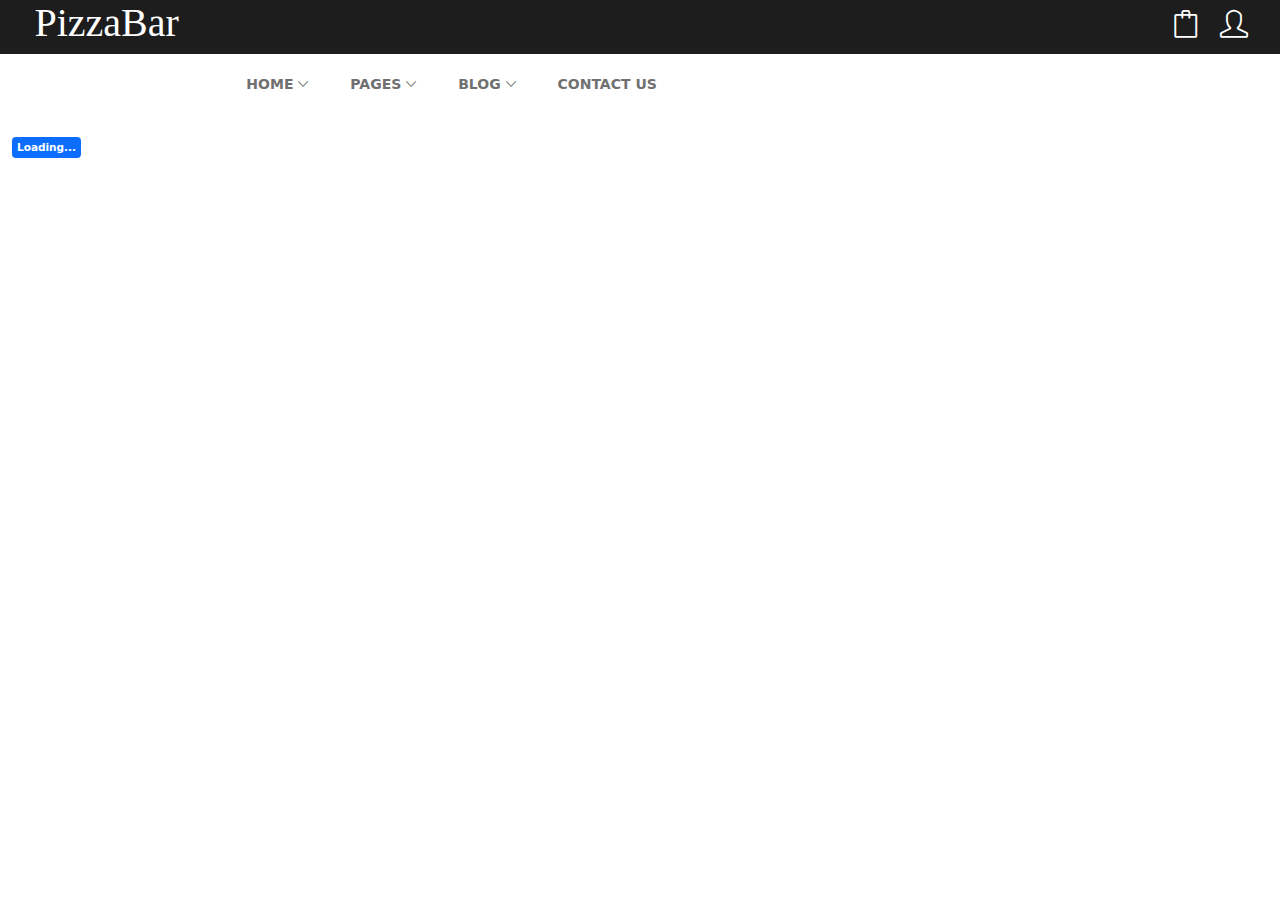
<file: index.html>
<!DOCTYPE html>
<html lang="en">

<head>
    <meta charset="UTF-8" />
    <meta name="viewport" content="width=device-width, initial-scale=1.0" />
    <meta http-equiv="X-UA-Compatible" content="ie=edge" />
    <meta name="description" content="" />
    <title>Junno – Multipurpose eCommerce HTML Template</title>
    <!-- Favicon -->
    <link rel="shortcut icon" type="image/x-icon" href="assets/img/favicon.ico" />

    <link rel="stylesheet" href="assets/css/ionicons.min.css" />
    <link rel="stylesheet" href="assets/css/simple-line-icons.css" />
    <link rel="stylesheet" href="lib/bootstrap/css/bootstrap.min.css" />
    <link rel="stylesheet" href="assets/css/style.css" />

</head>

<body>
    <!-- header start -->
    <header>
        <!-- header-middle satrt -->
        <div class="header-middle pt-10 pb-10 bg-dark">
            <div class="container">
                <div class="row align-items-center justify-content-between">
                    <div class="col-sm-6 col-lg-2 order-first">
                        <div class="logo text-center text-sm-left mb-30 mb-sm-0">
                            <a href="index.html" class="fs-1 logo">PizzaBar</a>
                        </div>
                    </div>
                    <div class="col-sm-6 col-lg-5 col-xl-4">
                        <!-- search-form end -->
                        <div class="
                    d-flex
                    align-items-center
                    justify-content-center justify-content-sm-end
                  ">
                            <!-- static-media end -->
                            <div class="cart-block-links theme1">
                                <ul class="d-flex">
                                    <li class="mr-0 cart-block position-relative">
                                        <a class="offcanvas-toggle" href="cart.html">
                                            <span class="position-relative">
                                                <i class="icon-bag"></i>
                                                <!-- <span class="badge cbdg1">3</span> -->
                                            </span>
                                        </a>
                                    </li>
                                    <li>
                                        <a class="offcanvas-toggle" href="myaccount.html">
                                            <span class="position-relative">
                                                <i class="icon-user"></i>
                                            </span>
                                        </a>
                                    </li>
                                    <!-- cart block end -->
                                </ul>
                            </div>
                        </div>
                    </div>
                </div>
            </div>
        </div>
        <!-- header-middle end -->

        <!-- header bottom start -->
        <nav id="sticky" class="header-bottom theme1 d-none d-lg-block">
            <div class="container">
                <div class="row align-items-center">
                    <div class="
                  col-lg-10
                  offset-lg-2
                  d-flex
                  flex-wrap
                  align-items-center
                  position-relative
                ">
                        <ul class="main-menu d-flex">
                            <li class="active ml-0">
                                <a href="#" class="pl-0">Home <i class="ion-ios-arrow-down"></i></a>
                                <ul class="sub-menu">
                                    <li><a href="index.html">Home 1</a></li>
                                </ul>
                            </li>
                            <li>
                                <a href="#">Pages <i class="ion-ios-arrow-down"></i></a>
                                <ul class="sub-menu">
                                    <li><a href="#">About Page</a></li>
                                    <li><a href="cart.html">Cart Page</a></li>
                                </ul>
                            </li>
                            <li>
                                <a href="#">Blog <i class="ion-ios-arrow-down"></i></a>
                                <ul class="sub-menu">
                                    <li>
                                        <a href="#">Blog Grid</a>
                                        <ul class="sub-menu">
                                            <li>
                                                <a href="#">Blog Grid 3 column</a>
                                            </li>
                                            <li>
                                                <a href="#">Blog Grid 4 column</a>
                                            </li>
                                            <li>
                                                <a href="#">Blog Grid Left Sidebar</a>
                                            </li>
                                            <li>
                                                <a href="#">Blog Grid Right Sidebar</a>
                                            </li>
                                        </ul>
                                    </li>
                                    <li>
                                        <a href="#">Blog List</a>
                                        <ul class="sub-menu">
                                            <li>
                                                <a href="#">Blog List Left Sidebar</a>
                                            </li>
                                            <li>
                                                <a href="#">Blog List Right Sidebar</a>
                                            </li>
                                        </ul>
                                    </li>
                                    <li>
                                        <a href="#">Blog Single</a>
                                        <ul class="sub-menu">
                                            <li><a href="#">Single Blog</a></li>
                                            <li>
                                                <a href="#">Blog Single Left Sidebar</a>
                                            </li>
                                            <li>
                                                <a href="#">Blog Single Right Sidbar</a>
                                            </li>
                                        </ul>
                                    </li>
                                </ul>
                            </li>
                            <li>
                                <a href="#">contact Us</a>
                            </li>
                        </ul>
                    </div>
                </div>
            </div>
        </nav>
        <!-- header bottom end -->
    </header>

    <!-- product tab start -->
    <section class="product-tab bg-white pt-20 pb-20">
        <div class="container">
            <div class="row">
                <div class="col-12">
                    <div class="tab-content" id="pills-tabContent">
                        <!-- first tab-pane -->
                        <div class="tab-pane fade show active" id="pills-home" role="tabpanel"
                            aria-labelledby="pills-home-tab">
                            <div class="product-slider-init theme1 slick-nav">
                                <div class="slider-item">
                                    <div class="product-list mb-30">
                                        <div class="card product-card">
                                            <div class="card-body p-0">
                                                <div class="media" id="body-cards">


                                                </div>
                                                <span class="badge bg-primary" id="loading">Loading...</span>
                                            </div>
                                        </div>
                                        <!-- product-list End -->
                                    </div>
                                </div>
                                <!-- slider-item end -->
                            </div>
                        </div>
                        <!-- second tab-pane -->
                    </div>
                </div>
            </div>
        </div>
    </section>
    <script src="lib/axios/axios.min.js"></script>
    <script src="lib/jquery/jquery.min.js"></script>
    <script src="lib/bootstrap/js/bootstrap.min.js"></script>
    <script src="assets/js/main.js"></script>
    <script>
        window.addEventListener("load", function () {

            promise
                .then(function (result) {
                    console.log("Promise result good!", result);
                    document.getElementById("loading").innerHTML = "completed";
                    let bodyCard = document.getElementById("body-cards");
                    result.forEach(function (pizza) {
                        bodyCard.insertAdjacentHTML('beforeend', generateCardsTemplate(pizza))
                    });
                })
            });

            function generateCardsTemplate(obj) {
                return `<div class="mediaBody mb-5" id="blockId-${obj.id}">
                    <div class="product-thumbnail position-relative">
                        <a href="single-product.html">
                            <img class="first-img" src="assets/img/product/pizza_${obj.id <= 10 ? obj.id : 1}.jpg" alt="thumbnail">
                        </a>
                    </div>
                    <div class="product-desc">
                        <h3 class="title d-flex justify-content-between">${obj.name}<span>№${obj.id}</span></h3>
                        <div class="d-flex align-items-center justify-content-between">
                            <h6 class="product-price">${obj.price} грн.</h6>
                            <h6 class="product-size">${obj.size}</h6>
                            <button type="button" class="pro-btn">
                                <i class="icon-basket"></i>
                            </button>
                        </div>
                    </div>
                </div>`;
            }
    </script>
</body>

</html>
</file>
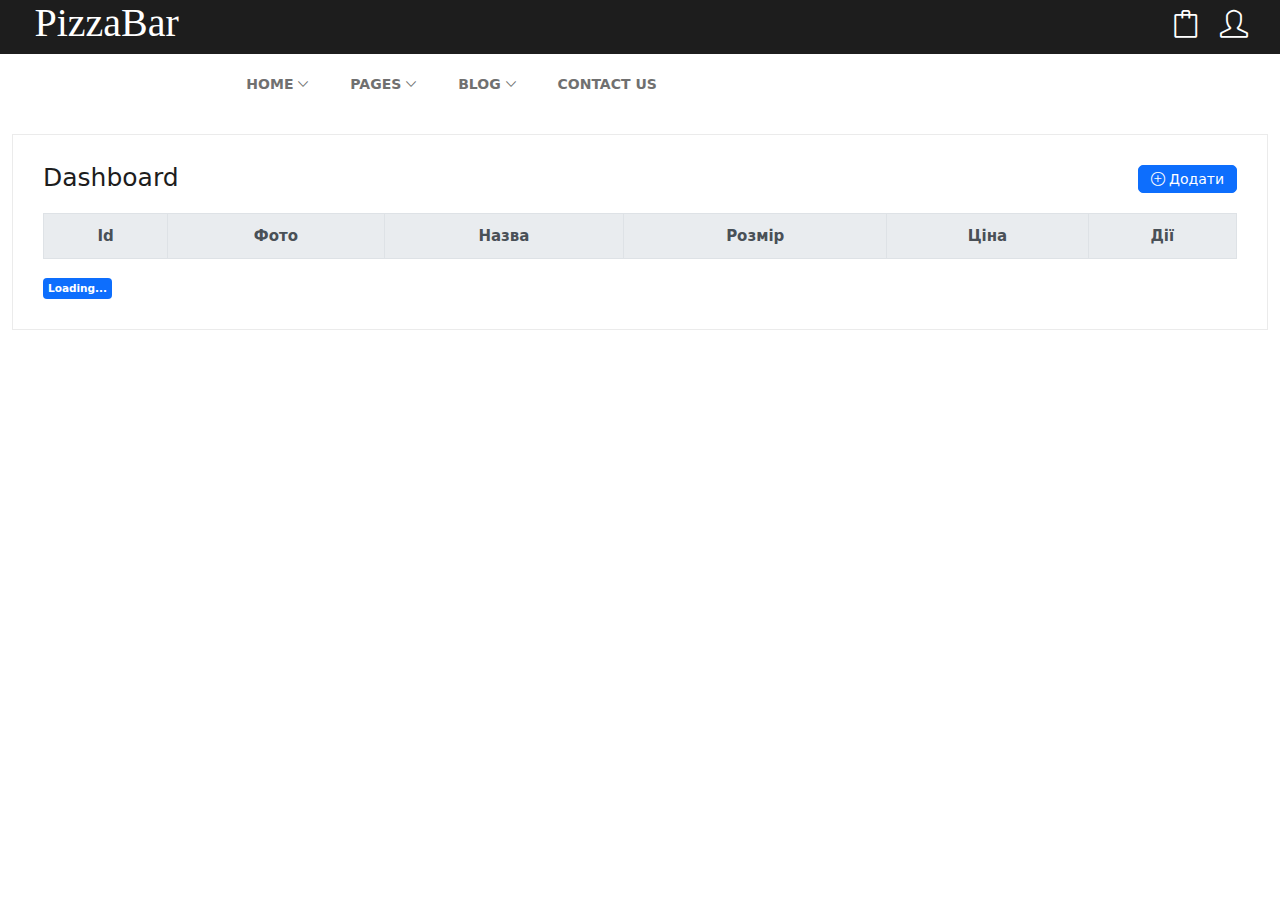
<file: myaccount.html>
<!DOCTYPE html>
<html lang="en">

<head>
    <meta charset="UTF-8" />
    <meta name="viewport" content="width=device-width, initial-scale=1.0" />
    <meta http-equiv="X-UA-Compatible" content="ie=edge" />
    <meta name="description" content="" />
    <title>Junno – Multipurpose eCommerce HTML Template</title>
    <!-- Favicon -->
    <link rel="shortcut icon" type="image/x-icon" href="assets/img/favicon.ico" />

    <link rel="stylesheet" href="assets/css/ionicons.min.css" />
    <link rel="stylesheet" href="assets/css/simple-line-icons.css" />
    <link rel="stylesheet" href="lib/bootstrap/css/bootstrap.min.css" />
    <link rel="stylesheet" href="assets/css/style.css" />
</head>

<body>
    <header>
        <!-- header-middle satrt -->
        <div class="header-middle pt-10 pb-10 bg-dark">
            <div class="container">
                <div class="row align-items-center justify-content-between">
                    <div class="col-sm-6 col-lg-2 order-first">
                        <div class="logo text-center text-sm-left mb-30 mb-sm-0">
                            <a href="index.html" class="fs-1 logo">PizzaBar</a>
                        </div>
                    </div>
                    <div class="col-sm-6 col-lg-5 col-xl-4">
                        <!-- search-form end -->
                        <div class="
                    d-flex
                    align-items-center
                    justify-content-center justify-content-sm-end
                  ">
                            <!-- static-media end -->
                            <div class="cart-block-links theme1">
                                <ul class="d-flex">
                                    <li class="mr-0 cart-block position-relative">
                                        <a class="offcanvas-toggle" href="cart.html">
                                            <span class="position-relative">
                                                <i class="icon-bag"></i>
                                                <!-- <span class="badge cbdg1">3</span> -->
                                            </span>
                                        </a>
                                    </li>
                                    <li>
                                        <a class="offcanvas-toggle" href="myaccount.html">
                                            <span class="position-relative">
                                                <i class="icon-user"></i>
                                            </span>
                                        </a>
                                    </li>
                                    <!-- cart block end -->
                                </ul>
                            </div>
                        </div>
                    </div>
                </div>
            </div>
        </div>
        <!-- header-middle end -->

        <!-- header bottom start -->
        <nav id="sticky" class="header-bottom theme1 d-none d-lg-block">
            <div class="container">
                <div class="row align-items-center">
                    <div class="
                  col-lg-10
                  offset-lg-2
                  d-flex
                  flex-wrap
                  align-items-center
                  position-relative
                ">
                        <ul class="main-menu d-flex">
                            <li class="active ml-0">
                                <a href="#" class="pl-0">Home <i class="ion-ios-arrow-down"></i></a>
                                <ul class="sub-menu">
                                    <li><a href="index.html">Home 1</a></li>
                                    <li><a href="#">Home 2</a></li>
                                </ul>
                            </li>
                            <li>
                                <a href="#">Pages <i class="ion-ios-arrow-down"></i></a>
                                <ul class="sub-menu">
                                    <li><a href="#">About Page</a></li>
                                    <li><a href="cart.html">Cart Page</a></li>
                                </ul>
                            </li>
                            <li>
                                <a href="#">Blog <i class="ion-ios-arrow-down"></i></a>
                                <ul class="sub-menu">
                                    <li>
                                        <a href="#">Blog Grid</a>
                                        <ul class="sub-menu">
                                            <li>
                                                <a href="#">Blog Grid 3 column</a>
                                            </li>
                                            <li>
                                                <a href="#">Blog Grid 4 column</a>
                                            </li>
                                            <li>
                                                <a href="#">Blog Grid Left Sidebar</a>
                                            </li>
                                            <li>
                                                <a href="#">Blog Grid Right Sidebar</a>
                                            </li>
                                        </ul>
                                    </li>
                                    <li>
                                        <a href="#">Blog List</a>
                                        <ul class="sub-menu">
                                            <li>
                                                <a href="#">Blog List Left Sidebar</a>
                                            </li>
                                            <li>
                                                <a href="#">Blog List Right Sidebar</a>
                                            </li>
                                        </ul>
                                    </li>
                                    <li>
                                        <a href="#">Blog Single</a>
                                        <ul class="sub-menu">
                                            <li><a href="#">Single Blog</a></li>
                                            <li>
                                                <a href="#">Blog Single Left Sidebar</a>
                                            </li>
                                            <li>
                                                <a href="#">Blog Single Right Sidbar</a>
                                            </li>
                                        </ul>
                                    </li>
                                </ul>
                            </li>
                            <li>
                                <a href="#">contact Us</a>
                            </li>
                        </ul>
                    </div>
                </div>
            </div>
        </nav>
        <!-- header bottom end -->
    </header>

    <div class="my-account pt-20 pb-10">
        <div class="container">
            <div class="row">
                <!-- My Account Tab Content Start -->
                <div class="col-lg-12 col-12 mb-30">
                    <div class="tab-content" id="myaccountContent">
                        <div id="orders" role="tabpanel">
                            <div class="myaccount-content">
                                <h3 class="w-100 d-inline-flex justify-content-between">Dashboard<button type="button"
                                        class="btn btn-primary ms-1 d-inline-flex" data-bs-toggle="modal"
                                        data-bs-target="#addModalForm"><i class="icon-plus me-1"></i>Додати</button>
                                </h3>
                                <div class="myaccount-table table-responsive text-center">
                                    <table class="table table-bordered">
                                        <thead class="thead-light">
                                            <tr>
                                                <th>Id</th>
                                                <th>Фото</th>
                                                <th>Назва</th>
                                                <th>Розмір</th>
                                                <th>Ціна</th>
                                                <th>Дії</th>
                                            </tr>
                                        </thead>
                                        <tbody id="cardsTable">
                                        </tbody>
                                    </table>
                                </div>
                                <span class="badge bg-primary" id="loading">Loading...</span>
                            </div>
                        </div>
                    </div>
                </div>
            </div>
        </div>
    </div>

    <!-- Modal -->
    <div class="modal fade" id="addModalForm" tabindex="-1" aria-hidden="true">
        <div class="modal-dialog">
            <div class="modal-content">
                <div class="modal-header">
                    <h5 class="modal-title">Додати товар</h5>
                    <button type="button" class="btn-close" data-bs-dismiss="modal" aria-label="Close"></button>
                </div>
                <div class="container">
                    <form id="formAddPizza">
                        <div class="row mt-2">
                            <div class="col-2">
                                <label for="pizzaForm_id_modal" class="col-form-label">Id</label>
                            </div>
                            <div class="col-10">
                                <input type="number" id="pizzaForm_id_modal" class="form-control" disabled required>
                            </div>
                        </div>
                        <div class="row mt-2">
                            <div class="col-2">
                                <label for="pizzaForm_name_modal" class="col-form-label">Назва</label>
                            </div>
                            <div class="col-10">
                                <input type="text" id="pizzaForm_name_modal" class="form-control" required>
                            </div>
                        </div>
                        <div class="row mt-2">
                            <div class="col-2">
                                <label for="pizzaForm_size_modal" class="col-form-label">Розмір</label>
                            </div>
                            <div class="col-10">
                                <select class="form-select" id="pizzaForm_size_modal" required>
                                    <option value="" selected>Вибір...</option>
                                    <option value="S">S</option>
                                    <option value="M">M</option>
                                    <option value="XL">XL</option>
                                    <option value="XXL">XXL</option>
                                </select>
                            </div>
                        </div>
                        <div class="row mt-2">
                            <div class="col-2">
                                <label for="pizzaForm_price_modal" class="col-form-label">Ціна</label>
                            </div>
                            <div class="col-10">
                                <div class="input-group mb-3">
                                    <input type="number" class="form-control" id="pizzaForm_price_modal" required>
                                    <span class="input-group-text">грн.</span>
                                </div>
                            </div>
                        </div>
                        <div class="modal-footer">
                            <button type="button" class="btn btn-secondary" data-bs-dismiss="modal">Закрити</button>
                            <button type="submit" class="btn btn-primary" id="saveAdd">Зберегти</button>
                        </div>
                    </form>
                </div>
            </div>
        </div>
    </div>

    <script src="lib/axios/axios.min.js"></script>
    <script src="lib/jquery/jquery.min.js"></script>
    <script src="lib/bootstrap/js/bootstrap.min.js"></script>
    <script src="assets/js/main.js"></script>

    <script>
        window.addEventListener("load", function () {
            promise
                .then(function (result) {
                    console.log("Promise result good!", result);
                    document.getElementById("loading").innerHTML = "Success, list updated!";
                    document.getElementById("loading").classList.add('bg-success');
                    let cardsTable = document.getElementById("cardsTable");
                    result.forEach(function (pizza) {
                        cardsTable.insertAdjacentHTML('beforeend', generateTemplateTable(pizza))
                    });


                    let listRemoveBtn = cardsTable.querySelectorAll('.removeCard');
                    let listUpdateBtn = cardsTable.querySelectorAll('.updateCard');
                    listRemoveBtn.forEach((el) => removeBrn(el));
                    listUpdateBtn.forEach((el) => updateBtn(el));
                })
                .catch((error) => console.log(error));
        });

        function generateTemplateTable(obj) {
            return `
                        <tr id="cardNum_${obj.id}">
                            <td>${obj.id}</td>
                            <td>
                                <img class="tablePhoto" src="assets/img/product/pizza_${obj.id <= 10 ? obj.id : 1}.jpg" alt="thumbnail">
                            </td>
                            <td>
                                <input type="text" class="form-control cardName" name="Назва" value="${obj.name}">
                            </td>
                            <td>
                                <select class="form-select cardSize" name="Розмір">
                                    <option value="" ${obj.size == '' ? 'selected' : ''}>Вибір...</option>
                                    <option value="S" ${obj.size == 'S' ? 'selected' : ''}>S</option>
                                    <option value="M" ${obj.size == 'M' ? 'selected' : ''}>M</option>
                                    <option value="XL" ${obj.size == 'XL' ? 'selected' : ''}>XL</option>
                                    <option value="XXL" ${obj.size == 'XXL' ? 'selected' : ''}>XXL</option>
                                </select>
                            </td>
                            <td>
                            <div class="input-group">
                                <input type="number" class="form-control cardPrice" name="Ціна" value="${obj.price}">
                                <span class="input-group-text">грн.</span>
                            </div>
                            </td>
                            <td>
                                <button type="button" class="btn btn-primary updateCard" value="${obj.id}"><i class="icon-note"></i> Оновити</button>
                                <button type="button" class="btn btn-danger removeCard" value="${obj.id}"><i class="icon-trash"></i></button>    
                             </td>
                        </tr>
                        `;
        }

        function removeBrn(el) {
            el.addEventListener("click", function () {
                if (window.confirm(`Дійсно видалити товар №${el.value}?`)) {
                    let url = `${baseUrl}/delete`;
                    let data = {
                        id: el.value
                    }
                    axios.post(url, data)
                        .then(response => {
                            console.log("Remove is good", response);
                            location.reload();
                        })
                        .catch((error) => console.log(error));
                }
            })
        }

        function updateBtn(el) {
            el.addEventListener("click", function () {
                console.log(el.value);
                let card = document.getElementById(`cardNum_${el.value}`);
                let cardName = card.querySelector('.cardName');
                let cardSize = card.querySelector('.cardSize');
                let cardPrice = card.querySelector('.cardPrice');

                let validation = true;
                if (cardName.value == '') {
                    cardName.classList.add('is-invalid');
                    validation = false;
                }
                if (cardSize.value == '') {
                    cardSize.classList.add('is-invalid');
                    validation = false;
                }
                if (cardPrice.value == '') {
                    cardPrice.classList.add('is-invalid');
                    validation = false;
                }
                if (window.confirm(`Дійсно оновити товар №${el.value}?`)) {
                    if (validation) {
                        let url = `${baseUrl}/update`;
                        let data = {
                            id: el.value,
                            name: cardName.value,
                            size: cardSize.value,
                            price: cardPrice.value,
                        }
                        axios.patch(url, data)
                            .then(response => {
                                console.log("Update is good", response);
                                location.reload();
                            })
                            .catch((error) => alert(error));
                    }
                }
            })
        }

        // add
        formAddPizza.addEventListener("submit", function (e) {
            e.preventDefault();
            let modalFormAdd = document.getElementById('addModalForm');
            let formAddPizza = modalFormAdd.querySelector('#saveAdd');
            let pizzaId = modalFormAdd.querySelector("#pizzaForm_id_modal");
            let pizzaName = modalFormAdd.querySelector("#pizzaForm_name_modal");
            let pizzaSize = modalFormAdd.querySelector("#pizzaForm_size_modal");
            let pizzaPrice = modalFormAdd.querySelector("#pizzaForm_price_modal");

            let url = `${baseUrl}/add`;
            let data = {
                id: pizzaId.value,
                name: pizzaName.value,
                size: pizzaSize.value,
                price: pizzaPrice.value
            };
            axios.post(url, data)
                .then(response => {
                    console.log("Add is good", response);
                    location.reload();
                })
                .catch((error) => alert(error))
        });

        // get ID
        var addModalForm = document.getElementById('addModalForm');
        addModalForm.addEventListener('show.bs.modal', function (event) {
            let promise = new Promise(async function (resolve, reject) {
                var pizzas = await fetch(`${baseUrl}/list`)
                    .then(response => response.json());
                addModalForm.querySelector('#pizzaForm_id_modal').value = ++pizzas[pizzas.length-1].id;
            })
        })
        //
    </script>
</body>

</html>
</file>
<file: assets/css/simple-line-icons.css>
@font-face {
    font-family: 'simple-line-icons';
    src: url('../fonts/Simple-Line-Icons.eot?v=2.4.0');
    src: url('../fonts/Simple-Line-Icons.eot?v=2.4.0#iefix') format('embedded-opentype'), url('../fonts/Simple-Line-Icons.woff2?v=2.4.0') format('woff2'), url('../fonts/Simple-Line-Icons.ttf?v=2.4.0') format('truetype'), url('../fonts/Simple-Line-Icons.woff?v=2.4.0') format('woff'), url('../fonts/Simple-Line-Icons.svg?v=2.4.0#simple-line-icons') format('svg');
    font-weight: normal;
    font-style: normal;
}


/*
 Use the following CSS code if you want to have a class per icon.
 Instead of a list of all class selectors, you can use the generic [class*="icon-"] selector, but it's slower:
*/

.icon-user,
.icon-people,
.icon-user-female,
.icon-user-follow,
.icon-user-following,
.icon-user-unfollow,
.icon-login,
.icon-logout,
.icon-emotsmile,
.icon-phone,
.icon-call-end,
.icon-call-in,
.icon-call-out,
.icon-map,
.icon-location-pin,
.icon-direction,
.icon-directions,
.icon-compass,
.icon-layers,
.icon-menu,
.icon-list,
.icon-options-vertical,
.icon-options,
.icon-arrow-down,
.icon-arrow-left,
.icon-arrow-right,
.icon-arrow-up,
.icon-arrow-up-circle,
.icon-arrow-left-circle,
.icon-arrow-right-circle,
.icon-arrow-down-circle,
.icon-check,
.icon-clock,
.icon-plus,
.icon-minus,
.icon-close,
.icon-event,
.icon-exclamation,
.icon-organization,
.icon-trophy,
.icon-screen-smartphone,
.icon-screen-desktop,
.icon-plane,
.icon-notebook,
.icon-mustache,
.icon-mouse,
.icon-magnet,
.icon-energy,
.icon-disc,
.icon-cursor,
.icon-cursor-move,
.icon-crop,
.icon-chemistry,
.icon-speedometer,
.icon-shield,
.icon-screen-tablet,
.icon-magic-wand,
.icon-hourglass,
.icon-graduation,
.icon-ghost,
.icon-game-controller,
.icon-fire,
.icon-eyeglass,
.icon-envelope-open,
.icon-envelope-letter,
.icon-bell,
.icon-badge,
.icon-anchor,
.icon-wallet,
.icon-vector,
.icon-speech,
.icon-puzzle,
.icon-printer,
.icon-present,
.icon-playlist,
.icon-pin,
.icon-picture,
.icon-handbag,
.icon-globe-alt,
.icon-globe,
.icon-folder-alt,
.icon-folder,
.icon-film,
.icon-feed,
.icon-drop,
.icon-drawer,
.icon-docs,
.icon-doc,
.icon-diamond,
.icon-cup,
.icon-calculator,
.icon-bubbles,
.icon-briefcase,
.icon-book-open,
.icon-basket-loaded,
.icon-basket,
.icon-bag,
.icon-action-undo,
.icon-action-redo,
.icon-wrench,
.icon-umbrella,
.icon-trash,
.icon-tag,
.icon-support,
.icon-frame,
.icon-size-fullscreen,
.icon-size-actual,
.icon-shuffle,
.icon-share-alt,
.icon-share,
.icon-rocket,
.icon-question,
.icon-pie-chart,
.icon-pencil,
.icon-note,
.icon-loop,
.icon-home,
.icon-grid,
.icon-graph,
.icon-microphone,
.icon-music-tone-alt,
.icon-music-tone,
.icon-earphones-alt,
.icon-earphones,
.icon-equalizer,
.icon-like,
.icon-dislike,
.icon-control-start,
.icon-control-rewind,
.icon-control-play,
.icon-control-pause,
.icon-control-forward,
.icon-control-end,
.icon-volume-1,
.icon-volume-2,
.icon-volume-off,
.icon-calendar,
.icon-bulb,
.icon-chart,
.icon-ban,
.icon-bubble,
.icon-camrecorder,
.icon-camera,
.icon-cloud-download,
.icon-cloud-upload,
.icon-envelope,
.icon-eye,
.icon-flag,
.icon-heart,
.icon-info,
.icon-key,
.icon-link,
.icon-lock,
.icon-lock-open,
.icon-magnifier,
.icon-magnifier-add,
.icon-magnifier-remove,
.icon-paper-clip,
.icon-paper-plane,
.icon-power,
.icon-refresh,
.icon-reload,
.icon-settings,
.icon-star,
.icon-symbol-female,
.icon-symbol-male,
.icon-target,
.icon-credit-card,
.icon-paypal,
.icon-social-tumblr,
.icon-social-twitter,
.icon-social-facebook,
.icon-social-instagram,
.icon-social-linkedin,
.icon-social-pinterest,
.icon-social-github,
.icon-social-google,
.icon-social-reddit,
.icon-social-skype,
.icon-social-dribbble,
.icon-social-behance,
.icon-social-foursqare,
.icon-social-soundcloud,
.icon-social-spotify,
.icon-social-stumbleupon,
.icon-social-youtube,
.icon-social-dropbox,
.icon-social-vkontakte,
.icon-social-steam {
    font-family: 'simple-line-icons';
    speak: none;
    font-style: normal;
    font-weight: normal;
    font-variant: normal;
    text-transform: none;
    line-height: 1;
    /* Better Font Rendering =========== */
    -webkit-font-smoothing: antialiased;
    -moz-osx-font-smoothing: grayscale;
}

.icon-user:before {
    content: "\e005";
}

.icon-people:before {
    content: "\e001";
}

.icon-user-female:before {
    content: "\e000";
}

.icon-user-follow:before {
    content: "\e002";
}

.icon-user-following:before {
    content: "\e003";
}

.icon-user-unfollow:before {
    content: "\e004";
}

.icon-login:before {
    content: "\e066";
}

.icon-logout:before {
    content: "\e065";
}

.icon-emotsmile:before {
    content: "\e021";
}

.icon-phone:before {
    content: "\e600";
}

.icon-call-end:before {
    content: "\e048";
}

.icon-call-in:before {
    content: "\e047";
}

.icon-call-out:before {
    content: "\e046";
}

.icon-map:before {
    content: "\e033";
}

.icon-location-pin:before {
    content: "\e096";
}

.icon-direction:before {
    content: "\e042";
}

.icon-directions:before {
    content: "\e041";
}

.icon-compass:before {
    content: "\e045";
}

.icon-layers:before {
    content: "\e034";
}

.icon-menu:before {
    content: "\e601";
}

.icon-list:before {
    content: "\e067";
}

.icon-options-vertical:before {
    content: "\e602";
}

.icon-options:before {
    content: "\e603";
}

.icon-arrow-down:before {
    content: "\e604";
}

.icon-arrow-left:before {
    content: "\e605";
}

.icon-arrow-right:before {
    content: "\e606";
}

.icon-arrow-up:before {
    content: "\e607";
}

.icon-arrow-up-circle:before {
    content: "\e078";
}

.icon-arrow-left-circle:before {
    content: "\e07a";
}

.icon-arrow-right-circle:before {
    content: "\e079";
}

.icon-arrow-down-circle:before {
    content: "\e07b";
}

.icon-check:before {
    content: "\e080";
}

.icon-clock:before {
    content: "\e081";
}

.icon-plus:before {
    content: "\e095";
}

.icon-minus:before {
    content: "\e615";
}

.icon-close:before {
    content: "\e082";
}

.icon-event:before {
    content: "\e619";
}

.icon-exclamation:before {
    content: "\e617";
}

.icon-organization:before {
    content: "\e616";
}

.icon-trophy:before {
    content: "\e006";
}

.icon-screen-smartphone:before {
    content: "\e010";
}

.icon-screen-desktop:before {
    content: "\e011";
}

.icon-plane:before {
    content: "\e012";
}

.icon-notebook:before {
    content: "\e013";
}

.icon-mustache:before {
    content: "\e014";
}

.icon-mouse:before {
    content: "\e015";
}

.icon-magnet:before {
    content: "\e016";
}

.icon-energy:before {
    content: "\e020";
}

.icon-disc:before {
    content: "\e022";
}

.icon-cursor:before {
    content: "\e06e";
}

.icon-cursor-move:before {
    content: "\e023";
}

.icon-crop:before {
    content: "\e024";
}

.icon-chemistry:before {
    content: "\e026";
}

.icon-speedometer:before {
    content: "\e007";
}

.icon-shield:before {
    content: "\e00e";
}

.icon-screen-tablet:before {
    content: "\e00f";
}

.icon-magic-wand:before {
    content: "\e017";
}

.icon-hourglass:before {
    content: "\e018";
}

.icon-graduation:before {
    content: "\e019";
}

.icon-ghost:before {
    content: "\e01a";
}

.icon-game-controller:before {
    content: "\e01b";
}

.icon-fire:before {
    content: "\e01c";
}

.icon-eyeglass:before {
    content: "\e01d";
}

.icon-envelope-open:before {
    content: "\e01e";
}

.icon-envelope-letter:before {
    content: "\e01f";
}

.icon-bell:before {
    content: "\e027";
}

.icon-badge:before {
    content: "\e028";
}

.icon-anchor:before {
    content: "\e029";
}

.icon-wallet:before {
    content: "\e02a";
}

.icon-vector:before {
    content: "\e02b";
}

.icon-speech:before {
    content: "\e02c";
}

.icon-puzzle:before {
    content: "\e02d";
}

.icon-printer:before {
    content: "\e02e";
}

.icon-present:before {
    content: "\e02f";
}

.icon-playlist:before {
    content: "\e030";
}

.icon-pin:before {
    content: "\e031";
}

.icon-picture:before {
    content: "\e032";
}

.icon-handbag:before {
    content: "\e035";
}

.icon-globe-alt:before {
    content: "\e036";
}

.icon-globe:before {
    content: "\e037";
}

.icon-folder-alt:before {
    content: "\e039";
}

.icon-folder:before {
    content: "\e089";
}

.icon-film:before {
    content: "\e03a";
}

.icon-feed:before {
    content: "\e03b";
}

.icon-drop:before {
    content: "\e03e";
}

.icon-drawer:before {
    content: "\e03f";
}

.icon-docs:before {
    content: "\e040";
}

.icon-doc:before {
    content: "\e085";
}

.icon-diamond:before {
    content: "\e043";
}

.icon-cup:before {
    content: "\e044";
}

.icon-calculator:before {
    content: "\e049";
}

.icon-bubbles:before {
    content: "\e04a";
}

.icon-briefcase:before {
    content: "\e04b";
}

.icon-book-open:before {
    content: "\e04c";
}

.icon-basket-loaded:before {
    content: "\e04d";
}

.icon-basket:before {
    content: "\e04e";
}

.icon-bag:before {
    content: "\e04f";
}

.icon-action-undo:before {
    content: "\e050";
}

.icon-action-redo:before {
    content: "\e051";
}

.icon-wrench:before {
    content: "\e052";
}

.icon-umbrella:before {
    content: "\e053";
}

.icon-trash:before {
    content: "\e054";
}

.icon-tag:before {
    content: "\e055";
}

.icon-support:before {
    content: "\e056";
}

.icon-frame:before {
    content: "\e038";
}

.icon-size-fullscreen:before {
    content: "\e057";
}

.icon-size-actual:before {
    content: "\e058";
}

.icon-shuffle:before {
    content: "\e059";
}

.icon-share-alt:before {
    content: "\e05a";
}

.icon-share:before {
    content: "\e05b";
}

.icon-rocket:before {
    content: "\e05c";
}

.icon-question:before {
    content: "\e05d";
}

.icon-pie-chart:before {
    content: "\e05e";
}

.icon-pencil:before {
    content: "\e05f";
}

.icon-note:before {
    content: "\e060";
}

.icon-loop:before {
    content: "\e064";
}

.icon-home:before {
    content: "\e069";
}

.icon-grid:before {
    content: "\e06a";
}

.icon-graph:before {
    content: "\e06b";
}

.icon-microphone:before {
    content: "\e063";
}

.icon-music-tone-alt:before {
    content: "\e061";
}

.icon-music-tone:before {
    content: "\e062";
}

.icon-earphones-alt:before {
    content: "\e03c";
}

.icon-earphones:before {
    content: "\e03d";
}

.icon-equalizer:before {
    content: "\e06c";
}

.icon-like:before {
    content: "\e068";
}

.icon-dislike:before {
    content: "\e06d";
}

.icon-control-start:before {
    content: "\e06f";
}

.icon-control-rewind:before {
    content: "\e070";
}

.icon-control-play:before {
    content: "\e071";
}

.icon-control-pause:before {
    content: "\e072";
}

.icon-control-forward:before {
    content: "\e073";
}

.icon-control-end:before {
    content: "\e074";
}

.icon-volume-1:before {
    content: "\e09f";
}

.icon-volume-2:before {
    content: "\e0a0";
}

.icon-volume-off:before {
    content: "\e0a1";
}

.icon-calendar:before {
    content: "\e075";
}

.icon-bulb:before {
    content: "\e076";
}

.icon-chart:before {
    content: "\e077";
}

.icon-ban:before {
    content: "\e07c";
}

.icon-bubble:before {
    content: "\e07d";
}

.icon-camrecorder:before {
    content: "\e07e";
}

.icon-camera:before {
    content: "\e07f";
}

.icon-cloud-download:before {
    content: "\e083";
}

.icon-cloud-upload:before {
    content: "\e084";
}

.icon-envelope:before {
    content: "\e086";
}

.icon-eye:before {
    content: "\e087";
}

.icon-flag:before {
    content: "\e088";
}

.icon-heart:before {
    content: "\e08a";
}

.icon-info:before {
    content: "\e08b";
}

.icon-key:before {
    content: "\e08c";
}

.icon-link:before {
    content: "\e08d";
}

.icon-lock:before {
    content: "\e08e";
}

.icon-lock-open:before {
    content: "\e08f";
}

.icon-magnifier:before {
    content: "\e090";
}

.icon-magnifier-add:before {
    content: "\e091";
}

.icon-magnifier-remove:before {
    content: "\e092";
}

.icon-paper-clip:before {
    content: "\e093";
}

.icon-paper-plane:before {
    content: "\e094";
}

.icon-power:before {
    content: "\e097";
}

.icon-refresh:before {
    content: "\e098";
}

.icon-reload:before {
    content: "\e099";
}

.icon-settings:before {
    content: "\e09a";
}

.icon-star:before {
    content: "\e09b";
}

.icon-symbol-female:before {
    content: "\e09c";
}

.icon-symbol-male:before {
    content: "\e09d";
}

.icon-target:before {
    content: "\e09e";
}

.icon-credit-card:before {
    content: "\e025";
}

.icon-paypal:before {
    content: "\e608";
}

.icon-social-tumblr:before {
    content: "\e00a";
}

.icon-social-twitter:before {
    content: "\e009";
}

.icon-social-facebook:before {
    content: "\e00b";
}

.icon-social-instagram:before {
    content: "\e609";
}

.icon-social-linkedin:before {
    content: "\e60a";
}

.icon-social-pinterest:before {
    content: "\e60b";
}

.icon-social-github:before {
    content: "\e60c";
}

.icon-social-google:before {
    content: "\e60d";
}

.icon-social-reddit:before {
    content: "\e60e";
}

.icon-social-skype:before {
    content: "\e60f";
}

.icon-social-dribbble:before {
    content: "\e00d";
}

.icon-social-behance:before {
    content: "\e610";
}

.icon-social-foursqare:before {
    content: "\e611";
}

.icon-social-soundcloud:before {
    content: "\e612";
}

.icon-social-spotify:before {
    content: "\e613";
}

.icon-social-stumbleupon:before {
    content: "\e614";
}

.icon-social-youtube:before {
    content: "\e008";
}

.icon-social-dropbox:before {
    content: "\e00c";
}

.icon-social-vkontakte:before {
    content: "\e618";
}

.icon-social-steam:before {
    content: "\e620";
}
</file>
<file: assets/css/style.css>
body {
    background: #ffffff;
    font-family: 'system-ui';
    font-weight: 400;
    font-size: 14px;
    color: #707070;
    line-height: 24px;
    visibility: visible;
    overflow-x: hidden;
}

@media screen and (min-width: 1200px) {

    .container,
    .container-lg,
    .container-md,
    .container-sm {
        max-width: 1440px;
    }
}

@media screen and (min-width: 576px) and (max-width: 1199px) {

    .container,
    .container-lg,
    .container-md,
    .container-sm {
        max-width: 100%;
    }
}

h1,
h2,
h3,
h4,
h5,
h6 {
    line-height: 1;
    margin: 0;
}

p {
    margin: 0px;
}

a,
button {
    text-decoration: none;
    color: inherit;
}

button {
    background: transparent;
    border: 0;
    padding: 0;
    outline: 0;
}

a,
button,
img,
input {
    -webkit-transition: all 0.3s;
    transition: all 0.3s;
}

a:focus {
    text-decoration: none;
    outline: 0;
}

a:hover {
    text-decoration: none;
    color: #f33535;
}

button,
input[type="submit"] {
    cursor: pointer;
    outline: 0 !important;
}

img {
    max-width: 100%;
}

:focus {
    outline: 0;
}

ul {
    padding: 0;
    margin: 0;
}

li {
    list-style: none;
}

span {
    display: inline-block;
}

h1,
h2,
h3,
h4,
h5,
h6 {
    margin-top: 0px;
    font-style: normal;
    font-weight: 400;
    text-transform: normal;
}

h1 a,
h2 a,
h3 a,
h4 a,
h5 a,
h6 a {
    color: inherit;
}

h1 {
    font-size: 40px;
    font-weight: 500;
}

h2 {
    font-size: 35px;
}

h3 {
    font-size: 28px;
}

h4 {
    font-size: 22px;
}

h5 {
    font-size: 18px;
}

h6 {
    font-size: 16px;
}

ul {
    margin: 0px;
    padding: 0px;
}

li {
    list-style: none;
}


/*-----------------------
# selection colors
-------------------------*/

*::-moz-selection {
    background: #10a341;
    color: #ffffff;
    text-shadow: none;
}

::-moz-selection {
    background: #10a341;
    color: #ffffff;
    text-shadow: none;
}

::selection {
    background: #10a341;
    color: #ffffff;
    text-shadow: none;
}

.bg-dark {
    background-color: #1d1d1d !important;
}

.pt-10 {
    padding-top: 10px;
}

.pt-20 {
    padding-top: 20px;
}

.pb-10 {
    padding-bottom: 10px;
}
.btn {
    font-size: 14px;
    line-height: 1;
    border-radius: 5px;
}

.btn:focus {
    outline: 0;
    -webkit-box-shadow: none;
    box-shadow: none;
}


header .badge {
    position: absolute;
    line-height: 1;
    font-size: 12px;
    z-index: 2;
    font-weight: 700;
    text-transform: capitalize;
}

.badge {
    padding: 5px;
}

.main-menu li {
    margin: 0 1px;
    position: relative;
}

.main-menu li a {
    font-weight: 700;
    display: block;
    padding: 15px 20px;
    font-size: 14px;
    text-align: center;
    line-height: 30px;
    font-size: 14px;
    text-transform: uppercase;
}

.main-menu li a i {
    font-size: 16px;
    position: relative;
    top: 1px;
}

.sub-menu {
    position: absolute;
    padding: 0;
    min-width: 240px;
    z-index: 4;
    -webkit-box-shadow: 0 0 3.76px 0.24px rgba(0, 0, 0, 0.15);
    box-shadow: 0 0 3.76px 0.24px rgba(0, 0, 0, 0.15);
    background: #ffffff;
    opacity: 0;
    visibility: hidden;
    -webkit-transform-origin: 0 0;
    transform-origin: 0 0;
    -webkit-transform-style: preserve-3d;
    transform-style: preserve-3d;
    -webkit-transform: rotateX(-75deg);
    transform: rotateX(-75deg);
}


.sub-menu li {
    padding: 0 20px;
    border-bottom: 1px solid #eee;
    margin: 0;
}

.sub-menu li a {
    font-weight: 400;
    text-align: left;
    text-transform: capitalize;
    padding: 0;
    color: #707070;
    font-size: 14px;
    line-height: 40px;
}


.sub-menu .sub-menu {
    opacity: 0;
    visibility: hidden;
    left: 100%;
    top: 0;
    -webkit-transform-origin: 0 0;
    transform-origin: 0 0;
    -webkit-transform-style: preserve-3d;
    transform-style: preserve-3d;
    -webkit-transform: rotateX(-75deg);
    transform: rotateX(-75deg);
}


.cart-block-links li {
    margin-right: 30px;
}

@media screen and (min-width: 1200px) and (max-width: 1399px) {
    .cart-block-links li {
        margin-right: 20px;
    }
}

@media screen and (min-width: 992px) and (max-width: 1199px) {
    .cart-block-links li {
        margin-right: 15px;
    }
}

.cart-block-links li a {
    font-size: 16px;
    font-weight: 700;
    text-align: center;
    line-height: 26px;
}

.cart-block-links li a i {
    font-size: 28px;
}

.cart-block-links.theme1 a {
    color: #ffffff;
}

.cart-block-links.theme1 a:hover {
    color: #f33535;
}

.cart-block-links.theme2 a {
    color: #ffffff !important;
}

.cart-block-links.theme2 a:hover {
    color: #ffffff;
}

.cart-block-links.theme3 a {
    color: #1d1d1d;
}

.cart-block-links.theme3 a:hover {
    color: #10a341;
}


/*************************************
   cart-block-links CSS  END
*************************************/


/*********************************** 
[ 02.4 offcanvas-menu-toggler CSS ]
************************************/


/******************************** 
  offcanvas toggler btn
 ********************************/

.mobile-menu-toggle svg {
    width: 50px;
    height: 50px;
}

.mobile-menu-toggle svg path {
    -webkit-transition: stroke-dashoffset 0.5s cubic-bezier(0.25, -0.25, 0.75, 1.25), stroke-dasharray 0.5s cubic-bezier(0.25, -0.25, 0.75, 1.25);
    transition: stroke-dashoffset 0.5s cubic-bezier(0.25, -0.25, 0.75, 1.25), stroke-dasharray 0.5s cubic-bezier(0.25, -0.25, 0.75, 1.25);
    fill: none;
    stroke-dashoffset: 0;
    stroke-linecap: round;
    stroke-width: 30px;
}

.mobile-menu-toggle svg path#top,
.mobile-menu-toggle svg path#bottom {
    stroke-dasharray: 240px 950px;
}

.mobile-menu-toggle svg path#middle {
    stroke-dasharray: 240px 240px;
}

.mobile-menu-toggle .close svg path#top,
.mobile-menu-toggle .close svg path#bottom {
    stroke-dasharray: -650px;
    stroke-dashoffset: -650px;
}

.mobile-menu-toggle .close svg path#middle {
    stroke-dasharray: 1px 220px;
    stroke-dashoffset: -115px;
}

.mobile-menu-toggle.theme1 svg path {
    stroke: #1d1d1d;
}

.mobile-menu-toggle.theme2 svg path {
    stroke: #ffffff;
}

.mobile-menu-toggle.theme3 svg path {
    stroke: #1d1d1d;
}


/******************************** 
  offcanvas toggler btn END
 ********************************/


/**************************** 
[ 02.5 offcanvas CSS ]
*****************************/


/******************************** 
 offcanvas menu style
 ********************************/

body.offcanvas-open {
    overflow-y: hidden;
    padding-right: 17px;
}

@media screen and (max-width: 991px) {
    body.offcanvas-open {
        padding-right: 0px;
    }
}

.offcanvas-overlay {
    position: fixed;
    z-index: 999;
    top: 0;
    right: 0;
    bottom: 0;
    left: 0;
    display: none;
    background-color: rgba(0, 0, 0, 0.5);
}

.offcanvas {
    font-size: 14px;
    font-weight: 400;
    position: fixed;
    z-index: 1000;
    top: 0;
    right: 0;
    left: auto;
    display: block;
    overflow: hidden;
    width: 400px;
    height: 100vh;
    -webkit-transform: translateX(100%);
    transform: translateX(100%);
    background-color: #ffffff;
    -webkit-box-shadow: none;
    box-shadow: none;
    -webkit-transition: all 0.5s ease-in-out;
    transition: all 0.5s ease-in-out;
}

.offcanvas.offcanvas-open {
    -webkit-transform: translateX(0);
    transform: translateX(0);
}

.offcanvas.offcanvas-mobile-menu {
    right: auto;
    left: 0;
    -webkit-transform: translateX(-100%);
    transform: translateX(-100%);
}

.offcanvas.offcanvas-mobile-menu.offcanvas-open {
    -webkit-transform: translateX(0);
    transform: translateX(0);
}

@media screen and (max-width: 480px) {
    .offcanvas {
        width: 300px;
    }
}

.offcanvas .inner {
    padding: 20px;
}

@media screen and (max-width: 991px) {
    .offcanvas .inner {
        overflow-y: scroll;
        height: 660px;
    }
}

@media screen and (max-width: 767px) {
    .offcanvas .inner {
        height: calc(100% - 30px);
    }
}

@media screen and (max-width: 480px) {
    .offcanvas .inner {
        padding: 10px;
    }
}

.offcanvas .title {
    color: #1d1d1d;
    font-weight: 700;
}

.offcanvas .offcanvas-close {
    position: relative;
    width: 20px;
    height: 20px;
    text-indent: -9999px;
    border: 0;
    background-color: transparent;
}

.offcanvas .offcanvas-close::after {
    position: absolute;
    top: calc(50% - 1px);
    left: 0;
    width: 20px;
    height: 2px;
    content: "";
    -webkit-transition: all 0.5s ease-in-out;
    transition: all 0.5s ease-in-out;
    -webkit-transform: rotate(-45deg);
    transform: rotate(-45deg);
    background-color: #1d1d1d;
}

.offcanvas .offcanvas-close:hover:after {
    -webkit-transform: rotate(0deg);
    transform: rotate(0deg);
}

.offcanvas .offcanvas-close::before {
    position: absolute;
    top: calc(50% - 1px);
    left: 0;
    width: 20px;
    height: 2px;
    content: "";
    -webkit-transition: all 0.5s ease-in-out;
    transition: all 0.5s ease-in-out;
    -webkit-transform: rotate(45deg);
    transform: rotate(45deg);
    background-color: #1d1d1d;
}

.offcanvas .offcanvas-close:hover:before {
    -webkit-transform: rotate(180deg);
    transform: rotate(180deg);
}

.offcanvas .offcanvas-menu ul li {
    position: relative;
    display: block;
    line-height: 28px;
}

.offcanvas .offcanvas-menu ul li a {
    display: block;
    position: relative;
    padding: 8px 20px;
    text-transform: capitalize;
    border-top: 1px solid #eee;
    font-size: 14px;
    font-weight: 700;
    line-height: 30px;
}

.offcanvas .offcanvas-menu ul li .offcanvas-submenu {
    position: static;
    top: auto;
    display: none;
    visibility: visible;
    width: 100%;
    min-width: auto;
    -webkit-transition: none;
    transition: none;
    opacity: 1;
    -webkit-box-shadow: none;
    box-shadow: none;
}

.offcanvas .offcanvas-menu ul li .offcanvas-submenu li {
    line-height: inherit;
    position: relative;
}

.offcanvas .offcanvas-menu ul li .offcanvas-submenu li a {
    font-weight: 400;
    padding-left: 40px;
}

.offcanvas .offcanvas-menu ul li .offcanvas-submenu li ul a {
    padding-left: 60px;
}

.offcanvas .offcanvas-menu ul li .menu-expand {
    position: absolute;
    z-index: 2;
    top: 0;
    right: 0;
    width: 24px;
    height: 44px;
    cursor: pointer;
    background-color: transparent;
}

.offcanvas .offcanvas-menu ul li .menu-expand::before,
.offcanvas .offcanvas-menu ul li .menu-expand::after {
    position: absolute;
    top: 50%;
    left: 0;
    width: 14px;
    height: 2px;
    content: "";
    -webkit-transition: all 0.5s ease-in-out;
    transition: all 0.5s ease-in-out;
    background-color: #1d1d1d;
}

.offcanvas .offcanvas-menu ul li .menu-expand::after {
    -webkit-transform: rotate(90deg);
    transform: rotate(90deg);
}

.offcanvas .offcanvas-menu ul li.active>.menu-expand::after {
    -webkit-transform: rotate(0) scale(0.75);
    transform: rotate(0) scale(0.75);
}

.offcanvas .offcanvas-social li {
    display: inline-block;
    margin: 0 10px 10px 0;
    line-height: 40px;
    padding: 0;
}

.offcanvas .offcanvas-social li a {
    position: relative;
    display: inline-block;
    vertical-align: middle;
    font-size: 16px;
    line-height: 40px;
    width: 40px;
    height: 40px;
    border-radius: 50%;
    text-align: center;
    border: 2px solid transparent;
    z-index: 1;
}

.theme1 .offcanvas-menu li:hover>.menu-expand:after {
    background: #f33535;
}

.theme1 .offcanvas-menu li:hover>.menu-expand:before {
    background: #f33535;
}

.theme2 .offcanvas-menu li>a:hover {
    color: #ff7519;
}

.theme2 .offcanvas-menu li:hover>.menu-expand:after {
    background: #ff7519;
}

.theme2 .offcanvas-menu li:hover>.menu-expand:before {
    background: #ff7519;
}

.theme3 .offcanvas-menu li>a:hover {
    color: #10a341;
}

.theme3 .offcanvas-menu li:hover>.menu-expand:after {
    background: #10a341;
}

.theme3 .offcanvas-menu li:hover>.menu-expand:before {
    background: #10a341;
}

.theme1 .offcanvas-social a {
    color: #ffffff;
    background: #f33535;
}

.theme1 .offcanvas-social a:hover {
    background: transparent;
    color: #f33535;
    border-color: #f33535;
}

.theme2 .offcanvas-social a {
    color: #ffffff;
    background: #ff7519;
}

.theme2 .offcanvas-social a:hover {
    background: transparent;
    color: #ff7519;
    border-color: #ff7519;
}

.theme3 .offcanvas-social a {
    color: #ffffff;
    background: #10a341;
}

.theme3 .offcanvas-social a:hover {
    background: transparent;
    color: #10a341;
    border-color: #10a341;
}


/******************************** 
 offcanvas menu style ENd
 ********************************/


/**************************** 
[ 02.6 offcanvas-cart CSS ]
*****************************/


/******************************** 
 offcanvas cart style
 ********************************/

.offcanvas .inner .head {
    margin-bottom: 25px;
    padding-bottom: 15px;
    border-bottom: 1px solid #eee;
}

.offcanvas .inner .head .offcanvas-close {
    position: relative;
    width: 20px;
    height: 20px;
    text-indent: -9999px;
    border: 0;
    background-color: transparent;
}

.offcanvas .inner .sub-total {
    padding-top: 15px;
    padding-bottom: 15px;
    border-top: 1px solid #eee;
    margin: 30px 0;
    border-bottom: 1px solid #eee;
}

.offcanvas .inner .sub-total strong {
    color: #1d1d1d;
}

.offcanvas .inner .sub-total .amount {
    font-weight: 700;
}

.offcanvas .inner .minicart-message {
    margin-top: 15px;
    color: #1d1d1d;
    margin-bottom: 15px;
}

.minicart-product-list {
    margin: 0;
    padding-left: 0;
    list-style: none;
}

.minicart-product-list li {
    display: -webkit-box;
    display: -ms-flexbox;
    display: flex;
    -ms-flex-wrap: wrap;
    flex-wrap: wrap;
    margin-bottom: 30px;
    padding-bottom: 30px;
    border-bottom: 1px solid #ebebeb;
}

.minicart-product-list li .image {
    -webkit-box-flex: 1;
    -ms-flex: 1 0 0px;
    flex: 1 0 0px;
}

.minicart-product-list li .image img {
    max-width: 100%;
    border: 1px solid #ebebeb;
}

@media screen and (max-width: 575px) {
    .minicart-product-list li .image {
        -webkit-box-flex: 1;
        -ms-flex: 1 0 50px;
        flex: 1 0 50px;
    }
}

.minicart-product-list li:last-child {
    margin-bottom: 0;
    padding-bottom: 0;
    border-bottom: 0;
}

.minicart-product-list li .content {
    position: relative;
    -webkit-box-flex: 1;
    -ms-flex: 1 0 calc(100% - 150px);
    flex: 1 0 calc(100% - 150px);
    padding-left: 15px;
}

.minicart-product-list li .content .title {
    color: #1d1d1d;
    line-height: 18px;
    margin-bottom: 10px;
    font-size: 15px;
    text-transform: capitalize;
}

.minicart-product-list li .content .quantity-price {
    font-size: 14px;
    display: block;
    margin-top: 10px;
}

.minicart-product-list li .content .quantity-price .amount {
    color: #1d1d1d;
    font-weight: 500;
}

.minicart-product-list li .content .remove {
    line-height: 1;
    position: absolute;
    top: 0;
    right: 0;
    padding: 0 3px;
    color: #1d1d1d;
    font-size: 18px;
}

@media screen and (max-width: 575px) {
    .minicart-product-list li .content {
        -webkit-box-flex: 1;
        -ms-flex: 1 0 calc(100% - 75px);
        flex: 1 0 calc(100% - 75px);
    }
}

.theme1 .inner .sub-total .amount {
    color: #f33535;
}

.theme2 .inner .sub-total .amount {
    color: #ff7519;
}

.theme3 .inner .sub-total .amount {
    color: #10a341;
}

.theme1 .minicart-product-list li .content .title:hover {
    color: #f33535;
}

.theme1 .minicart-product-list li .content .remove:hover {
    color: #f33535;
}

.theme2 .minicart-product-list li .content .title:hover {
    color: #ff7519;
}

.theme2 .minicart-product-list li .content .remove:hover {
    color: #ff7519;
}

.theme3 .minicart-product-list li .content .title:hover {
    color: #10a341;
}

.theme3 .minicart-product-list li .content .remove:hover {
    color: #10a341;
}


/******************************** 
 offcanvas cart style ENd
 ********************************/


/**************************** 
[ 02.7 all-ctry-menu CSS ]
*****************************/


/*******************************
    hero-side-category style 
 *******************************/

.hero-side-category {
    width: 100%;
    position: relative;
}

.hero-side-category .category-toggle {
    padding: 10px 20px;
    background-color: #ffffff;
    color: #1d1d1d;
    font-size: 14px;
    text-transform: uppercase;
    font-weight: 700;
    line-height: 24px;
    width: 100%;
    text-align: left;
    border: 2px solid #eee;
    border-radius: 5px;
    position: relative;
}

.hero-side-category .category-toggle i {
    display: inline-block;
    margin-right: 10px;
    text-align: center;
    font-size: 18px;
    -webkit-transform: translate(0, 2px);
    transform: translate(0, 2px);
}

.hero-side-category .category-menu {
    background-color: #ffffff;
    width: 100%;
    left: 0;
    top: 110%;
    border: 1px solid #ebebeb;
    position: absolute;
    display: none;
    z-index: 2;
    height: 500px;
    overflow-x: auto;
    border-radius: 5px;
}

.hero-side-category .category-menu li a {
    display: block;
    padding: 10px 25px;
    line-height: 30px;
    font-size: 14px;
    color: #253237;
    font-weight: 400;
    position: relative;
    border-bottom: 1px solid #ebebeb;
}

.hero-side-category .category-menu li a i {
    position: absolute;
    right: 30px;
}

.hero-side-category .category-menu li .category-mega-menu {
    display: none;
}

.hero-side-category .category-menu li .category-mega-menu a {
    padding: 10px 25px 10px 35px;
    line-height: 30px;
    font-size: 14px;
    font-weight: 400;
    color: #253237;
    position: relative;
    margin: 0;
    text-transform: inherit;
}

.hero-side-category .category-menu li #more-btn {
    font-weight: 700;
    padding-left: 45px;
}

.hero-side-category .category-menu li #more-btn i {
    right: auto;
    left: 30px;
}

.theme1 .category-menu li:hover>a {
    color: #f33535;
}

.theme2 .category-menu li:hover>a {
    color: #ff7519;
}

.theme3 .category-menu li:hover>a {
    color: #10a341;
}


/***********************************
    hero-side-category style  END
 ***********************************/


/*------------------*
# Main Content start
*------------------*/


/**************************** 
[ 03. main-slider CSS ]
*****************************/


/******************************** 
    Main Slider
 ********************************/

.slick-slider {
    background: transparent;
}

.slider-height {
    height: 605px;
}

@media screen and (min-width: 1200px) and (max-width: 1400px) {
    .slider-height {
        height: 500px;
    }
}

@media screen and (min-width: 992px) and (max-width: 1199px) {
    .slider-height {
        height: 450px;
    }
}

@media screen and (min-width: 768px) and (max-width: 991px) {
    .slider-height {
        height: 400px;
    }
}

@media screen and (max-width: 767px) {
    .slider-height {
        height: 300px;
    }
}

@media screen and (min-width: 576px) and (max-width: 767px) {
    .slider-height {
        height: 350px;
    }
}

.slider-height2 {
    height: 714px;
}

@media screen and (min-width: 1200px) and (max-width: 1400px) {
    .slider-height2 {
        height: 600px;
    }
}

@media screen and (min-width: 992px) and (max-width: 1199px) {
    .slider-height2 {
        height: 480px;
    }
}

@media screen and (min-width: 768px) and (max-width: 991px) {
    .slider-height2 {
        height: 400px;
    }
}

@media screen and (max-width: 767px) {
    .slider-height2 {
        height: 300px;
    }
}

@media screen and (min-width: 576px) and (max-width: 767px) {
    .slider-height2 {
        height: 350px;
    }
}

.slider-content-width {
    max-width: 52%;
}

@media screen and (min-width: 768px) and (max-width: 1500px) {
    .slider-content-width {
        max-width: 52%;
    }
}

@media screen and (max-width: 576px) {
    .slider-content-width {
        max-width: 100%;
    }
}

.slider-content .title {
    font-weight: 400;
    font-size: 65px;
    line-height: 1;
    opacity: 0;
}

@media screen and (min-width: 1200px) and (max-width: 1600px) {
    .slider-content .title {
        font-size: 50px;
    }
}

@media screen and (min-width: 992px) and (max-width: 1199px) {
    .slider-content .title {
        font-size: 45px;
    }
}

@media screen and (min-width: 768px) and (max-width: 991px) {
    .slider-content .title {
        font-size: 35px;
    }
}

@media screen and (max-width: 767px) {
    .slider-content .title {
        font-size: 25px;
    }
}

.slider-content .sub-title {
    font-weight: 700;
    font-size: 65px;
    line-height: 1;
    opacity: 0;
}

@media screen and (min-width: 1200px) and (max-width: 1600px) {
    .slider-content .sub-title {
        font-size: 50px;
    }
}

@media screen and (min-width: 992px) and (max-width: 1199px) {
    .slider-content .sub-title {
        font-size: 45px;
    }
}

@media screen and (min-width: 768px) and (max-width: 991px) {
    .slider-content .sub-title {
        font-size: 35px;
    }
}

@media screen and (max-width: 767px) {
    .slider-content .sub-title {
        font-size: 25px;
    }
}

.slider-content .text {
    font-size: 20px;
    font-weight: 400;
    line-height: 1;
    opacity: 0;
}

@media screen and (min-width: 768px) and (max-width: 991px) {
    .slider-content .text {
        font-size: 16px;
    }
}

@media screen and (max-width: 767px) {
    .slider-content .text {
        font-size: 15px;
    }
}

@media screen and (max-width: 767px) {
    .slider-content .text.mb-25 {
        margin-bottom: 15px;
    }
}

.slider-content .btn {
    opacity: 0;
}

@media screen and (max-width: 767px) {
    .slider-content .btn.mt-45 {
        margin-top: 30px;
    }
}


/******************************** 
# main slider End
********************************/


/**************************** 
[ 03.1 banner CSS ]
*****************************/


/****************************
#Common Banner
****************************/

.banner-thumb img {
    width: 100%;
}

@media screen and (max-width: 767px) {
    .banner-thumb img {
        width: 100%;
    }
}


/* hover-animation */

.hover-animation a::before {
    position: absolute;
    top: 0;
    left: 50%;
    right: 51%;
    bottom: 0;
    content: "";
    background: rgba(255, 255, 255, 0.2);
    opacity: 1;
}

.hover-animation a::after {
    position: absolute;
    top: 50%;
    left: 0;
    right: 0;
    bottom: 50%;
    content: "";
    background: rgba(255, 255, 255, 0.2);
    opacity: 1;
}

.hover-animation:hover a::before {
    left: 0;
    right: 0;
    opacity: 0;
    -webkit-transition: all 0.9s linear;
    transition: all 0.9s linear;
}

.hover-animation:hover a::after {
    top: 0;
    bottom: 0;
    opacity: 0;
    -webkit-transition: all 0.9s linear;
    transition: all 0.9s linear;
}


/******************************** 
#common-banner End
********************************/


/**************************** 
[ 03.2 bread-crumbs CSS ]
*****************************/


/****************************
breadcrumb-section
 ****************************/

@media screen and (max-width: 767px) {
    .breadcrumb-section {
        padding-top: 50px;
        padding-bottom: 50px;
    }
}

@media screen and (max-width: 1200px) {
    .breadcrumb-section {
        padding-top: 80px;
        padding-bottom: 80px;
    }
}

.breadcrumb-item {
    text-transform: capitalize;
    line-height: 1;
    padding: 0px !important;
}

@media screen and (max-width: 450px) {
    .breadcrumb-item {
        margin: 5px 0px;
    }
}

.breadcrumb-item a {
    display: inline-block;
    position: relative;
    color: #707070 !important;
    line-height: 1;
}

.breadcrumb-item+.breadcrumb-item::before {
    content: "\f3d3";
    color: #707070 !important;
    margin: 0 10px;
    content: "\f3d3";
    font-family: "Ionicons";
    padding: 0px !important;
    position: relative;
    top: 2px;
    font-size: 14px;
}

.theme1 .breadcrumb-item a:hover {
    color: #f33535 !important;
}

.theme1 .breadcrumb-item.active {
    color: #f33535;
}

.theme3 .breadcrumb-item a:hover {
    color: #10a341 !important;
}

.theme3 .breadcrumb-item.active {
    color: #10a341;
}


/****************************
breadcrumb-section END
 ****************************/


/**************************** 
[ 04. tabs-slider CSS ]
*****************************/


/******************************** 
    product tab menu style
 ********************************/

.product-tab-menu .nav-item {
    margin: 0px 2px;
}

@media screen and (max-width: 560px) {
    .product-tab-menu .nav-item {
        margin: 0px 2px 5px;
    }
}

.product-tab-menu .nav-item .nav-link {
    font-weight: 700;
    line-height: 1;
    font-size: 14px;
    text-transform: uppercase;
    padding: 8px 18px;
    color: #666;
    border: 2px solid transparent;
    border-radius: 6px;
}

.theme1 .nav-link.active,
.theme1 .nav-link:hover {
    color: #f33535;
    background: transparent;
    border-color: #f33535;
}

.theme2 .nav-link.active,
.theme2 .nav-link:hover {
    color: #ff7519;
    background: transparent;
    border-color: #ff7519;
}

.theme3 .nav-link.active,
.theme3 .nav-link:hover {
    color: #10a341;
    background: transparent;
    border-color: #10a341;
}


/******************************** 
    product tab menu style END
 ********************************/


/******************************** 
    product links style
 ********************************/

.product-links {
    position: absolute;
    z-index: 3;
    width: 100%;
    bottom: 15px;
}

.product-links li {
    margin: 0 3px;
}

.product-links li a {
    display: block;
    background: #f6f6f6;
    color: #1d1d1d;
    width: 40px;
    height: 40px;
    font-size: 16px;
    line-height: 40px;
    text-align: center;
    -webkit-transform: scale3d(0, 0, 0);
    transform: scale3d(0, 0, 0);
    border-radius: 50%;
}

.product-card .card-body:hover .product-links li a {
    -webkit-transform: scale3d(1, 1, 1);
    transform: scale3d(1, 1, 1);
}

.product-card .card-body:hover .product-links li:nth-child(2) a {
    -webkit-transition: all 0.6s;
    transition: all 0.6s;
}

.product-card .card-body:hover .product-links li:nth-child(3) a {
    -webkit-transition: all 0.9s;
    transition: all 0.9s;
}

.theme1 .product-links li:hover a {
    background: #f33535;
    color: #ffffff;
}

.theme2 .product-links li:hover a {
    background: #ff7519;
    color: #ffffff;
}

.theme3 .product-links li:hover a {
    background: #10a341;
    color: #ffffff;
}


/******************************** 
    product links style END
 ********************************/


/******************************** 
   product-card style 
 ********************************/

.tab-content .tab-pane.active .product-list {
    -webkit-animation: zoomIn 0.5s ease;
    animation: zoomIn 0.5s ease;
    -webkit-animation-duration: 1s;
    animation-duration: 1s;
}

.product-thumbnail img {
    transform-style: preserve-3d;
    -webkit-transform-style: preserve-3d;
}

img.second-img {
    position: absolute;
    top: 0;
    left: 0;
    opacity: 0;
    transform-style: preserve-3d;
    -webkit-transform-style: preserve-3d;
}

.product-card {
    border: 0;
}

.product-card:hover img.second-img {
    opacity: 1;
    z-index: 1;
}

.product-card.no-shadow {
    -webkit-box-shadow: none;
    box-shadow: none;
}


/* product desc style */

.product-desc {
    padding: 20px 10px 15px 10px;
}

.product-desc .title {
    line-height: 1.4;
    margin-bottom: 10px;
    color: #707070;
    font-size: 15px;
    text-transform: capitalize;
    font-weight: 400;
}

.theme1 .product-desc .title:hover a {
    color: #f33535;
}

.theme2 .product-desc .title:hover a {
    color: #ff7519;
}

.theme3 .product-desc .title:hover a {
    color: #10a341;
}

.product-price {
    color: #1d1d1d;
    font-weight: 700;
    font-size: 17px;
    line-height: 20px;
}

.product-price .del {
    color: #9b9b9b;
    font-weight: 400;
    margin-right: 2px;
    line-height: 20px;
    font-size: 15px;
}

.theme1 .product-price .onsale {
    color: #f33535;
}

.theme2 .product-price .onsale {
    color: #ff7519;
}

.theme3 .product-price .onsale {
    color: #10a341;
}

.pro-btn {
    background: #ffffff;
    color: #f33535;
    width: 40px;
    height: 40px;
    text-align: center;
    font-weight: 400;
    box-shadow: 0 0 5px #00000040;
    line-height: 40px;
    font-size: 16px;
    border-radius: 50%;
}

.pro-btn-right {
    position: absolute;
    right: 20px;
}

.theme1 .pro-btn:hover {
    background: #f33535;
    color: #ffffff;
}

.theme2 .pro-btn:hover {
    background: #ff7519;
    color: #ffffff;
}

.theme3 .pro-btn:hover {
    background: #10a341;
    color: #ffffff;
}


/******************************** 
   product-card style END
 ********************************/


/**************************** 
[ 05. product-slider CSS ]
*****************************/


/******************************** 
    product Slider
 ********************************/

.product-slider-init .slick-list {
    padding: 15px 0;
    margin: -15px;
}

.product-slider-init .slick-list .slick-slide {
    padding: 0 15px;
}

.product-slider2-init .slick-list {
    padding: 15px 0;
    margin: -15px;
}

.product-slider2-init .slick-list .slick-slide {
    padding: 0 15px;
}


/******************************** 
    product Slider End
 ********************************/


/**************************** 
[ 06. popular-slider CSS ]
*****************************/


/******************************** 
    popular Slider
 ********************************/

.popular-section {
    background-repeat: no-repeat;
    background-attachment: fixed;
    background-size: cover;
}

.popular-section.popular-bg1 {
    background-image: url("../img/popular/popular-bg.jpg");
}

.popular-slider-init .slick-list {
    margin: 0 -15px;
}

.popular-slider-init .slick-list .slick-slide {
    padding: 0 15px;
}

.popular-card {
    text-align: center;
    background: #ffffff;
    border: 0;
}

.popular-card .card-body {
    padding: 15px;
    border-radius: 5px;
}

.popular-card .card-body .popular-title {
    padding: 25px 0 10px 0;
}

.popular-card .card-body .popular-title a {
    color: #1d1d1d;
    font-weight: 700;
    text-transform: capitalize;
    font-size: 18px;
    margin-bottom: 15px;
}

.popular-card-bg {
    position: relative;
}

.popular-card-bg .card-body {
    position: relative;
    z-index: 1;
    padding-left: 0px;
    padding-right: 0px;
    padding-bottom: 30px;
}

.popular-card-bg .card-body:hover .shop-now-btn {
    -webkit-transform: translateY(30px);
    transform: translateY(30px);
}

.popular-card-bg::before {
    position: absolute;
    bottom: 0;
    left: 0;
    width: 100%;
    height: calc(63% + 1px);
    content: "";
    z-index: 1;
    background: #f7f7f7;
}

.theme1 .popular-card {
    text-align: center;
}

.theme1 .popular-card .card-body .popular-title a:hover {
    color: #f33535;
}

.theme2 .popular-card {
    text-align: center;
}

.theme2 .popular-card .card-body .popular-title a:hover {
    color: #ff7519;
}

.theme3 .popular-card {
    text-align: center;
}

.theme3 .popular-card .card-body .popular-title a:hover {
    color: #10a341;
}


/******************************** 
    popular Slider ENd
 ********************************/


/**************************** 
[ 07. featured-slider CSS ]
*****************************/


/******************************** 
# featured section
********************************/

.featured-init .product-thumbnail img {
    max-width: 120px;
}

.featured-init .product-desc {
    padding: 15px 0px 0px;
}

.featured-init2 .product-thumbnail img {
    max-width: 120px;
}

@media screen and (min-width: 480px) and (max-width: 767px) {
    .featured-init2 .product-thumbnail img {
        max-width: 100px;
    }
}


/******************************** 
# featured section End
********************************/


/********************************* 
[ 08. single-product-sync CSS ]
**********************************/


/******************************** 
    product-ctry-init
 ********************************/

.product-ctry-init .product-desc .title {
    font-size: 18px;
    line-height: 20px;
}

@media screen and (max-width: 576px) {
    .product-ctry-init .product-desc .title {
        font-size: 15px;
    }
}

.product-ctry-init .product-price .del {
    font-size: 19px;
}

.product-ctry-init .product-price .onsale {
    font-size: 24px;
}

.availability p {
    font-size: 14px;
    text-transform: capitalize;
    color: #777;
}

.availability span.in-stock {
    font-weight: 400;
    color: #10a341;
}

.hot-deal .title {
    font-weight: 500;
    font-size: 30px;
}


/* clockdiv css */

.clockdiv {
    line-height: 1;
    margin-top: 20px;
}

.clockdiv .title {
    font-size: 14px;
    color: #707070;
    line-height: 18px;
    max-width: 100px;
    margin-right: 15px;
}

@media screen and (max-width: 767px) {
    .clockdiv .title {
        max-width: 100%;
        margin: 0 auto 15px;
        text-align: center;
    }
}

.clockdiv span {
    display: inline-block;
    padding: 0 10px;
    text-align: center;
    color: #1d1d1d;
    position: relative;
    font-weight: 700;
    font-size: 22px;
}

@media screen and (min-width: 768px) and (max-width: 991px) {
    .clockdiv span {
        font-size: 18px;
    }
}

.clockdiv span::after {
    position: absolute;
    top: 0;
    left: -4px;
    content: ":";
}

.clockdiv span:first-child::after {
    display: none;
}

.clockdiv span p {
    font-size: 12px;
    margin: 5px 0 0;
    color: #1d1d1d;
    font-weight: 400;
}


/******************************** 
    product-ctry-init ENd
 ********************************/


/************************************ 
[ 09. single-product-sync-nav CSS ]
*************************************/


/******************************** 
    countdown-sync-nav Slider
 ********************************/

.countdown-sync-nav {
    max-width: 80%;
    margin: auto;
}

.theme1 .product-sync-nav {
    max-width: 85%;
    margin: 0 auto;
}

.theme1 .product-sync-nav .slick-slide {
    padding: 0 5px;
}

.theme1 .product-sync-nav .slick-slide .product-thumb {
    border: 1px solid transparent;
}

.theme1 .product-sync-nav .slick-slide .product-thumb:hover {
    border-color: #f33535;
}

.theme1 .product-sync-nav .slick-slide.slick-current .product-thumb {
    border-color: #f33535;
}

.theme2 .product-sync-nav {
    max-width: 85%;
    margin: 0 auto;
}

.theme2 .product-sync-nav .slick-slide {
    padding: 0 5px;
}

.theme2 .product-sync-nav .slick-slide .product-thumb {
    border: 1px solid transparent;
}

.theme2 .product-sync-nav .slick-slide .product-thumb:hover {
    border-color: #ff7519;
}

.theme2 .product-sync-nav .slick-slide.slick-current .product-thumb {
    border-color: #ff7519;
}

.theme3 .product-sync-nav {
    max-width: 85%;
    margin: 0 auto;
}

.theme3 .product-sync-nav .slick-slide {
    padding: 0 5px;
}

.theme3 .product-sync-nav .slick-slide .product-thumb {
    border: 1px solid transparent;
}

.theme3 .product-sync-nav .slick-slide .product-thumb:hover {
    border-color: #10a341;
}

.theme3 .product-sync-nav .slick-slide.slick-current .product-thumb {
    border-color: #10a341;
}

.theme3 .product-sync-nav.single-product .slick-slide .product-thumb {
    max-width: 105px;
}

.has-opacity .slick-slide img {
    opacity: 0.3;
}

.has-opacity .slick-slide.slick-current.slick-active img {
    opacity: 1;
}


/******************************** 
    countdown-sync-nav Slider End
 ********************************/


/************************************ 
[ 10. blog-slider CSS ]
*************************************/


/*******************************
 blog-init
 *******************************/

.blog-init .slick-list {
    margin: 0 -15px;
}

.blog-init .slick-list .slick-slide {
    padding: 0 15px;
}

.blog-thumb img {
    width: 100%;
}

.blog-post-content .title {
    font-size: 18px;
    line-height: 1;
    color: #1d1d1d;
    font-weight: 700;
}

.blog-post-content .sub-title {
    text-transform: capitalize;
    font-size: 14px;
    margin-bottom: 15px;
    color: #707070;
}

.blog-post-content .text {
    margin-bottom: 15px;
}

.blog-post-content .read-more {
    font-size: 14px;
    text-transform: capitalize;
    display: inline-block;
    color: #f33535;
}

.blog-post-content .read-more:hover {
    text-decoration: underline;
}

.blog-post-content .separator {
    margin: 0 5px;
}

.blog-link {
    font-size: 12px;
    line-height: 24px;
    color: #f33535;
}

.blog-link:hover {
    text-decoration: underline;
}

.blog-links li {
    margin-bottom: 5px;
}

.blog-links li a {
    color: #666;
    line-height: 24px;
}

.blog-links li:hover a {
    color: #f33535;
}


/*******************************
 blog-init End
 *******************************/


/************************************ 
[ 11. brand-slider CSS ]
*************************************/


/******************************** 
     brand section 
  ********************************/

.brand-init.border-top {
    border-color: #ebebeb !important;
}

.brand-init .slick-list {
    margin: 0 -15px;
}

.brand-init .slick-list .slick-slide {
    padding: 0 15px;
}

.single-brand a img {
    display: block;
    margin: 0 auto;
}

.single-brand a:hover img {
    -webkit-transform: scale(1.045) rotate(0.05deg);
    transform: scale(1.045) rotate(0.05deg);
}


/******************************** 
     brand section End
  ********************************/


/************************************ 
[ 12. slick arrow dots CSS ]
*************************************/


/******************************** 
    slick arrow style
 ********************************/

.slick-arrow {
    position: absolute;
    height: 50px;
    width: 50px;
    top: 50%;
    border: 1px solid #ebebeb;
    background: #ffffff;
    color: #9d9d9d;
    text-align: center;
    z-index: 1;
    font-size: 14px;
    line-height: 50px;
    -webkit-transform: translateY(-50%);
    transform: translateY(-50%);
    border-radius: 50%;
}

.slick-nav .slick-prev {
    left: -15px;
    opacity: 0;
    visibility: hidden;
}

@media screen and (min-width: 1500px) {
    .slick-nav .slick-prev {
        left: -40px;
    }
}

.slick-nav:hover .slick-prev {
    left: -15px;
    opacity: 1;
    visibility: visible;
}

@media screen and (max-width: 1480px) {
    .slick-nav:hover .slick-prev {
        left: 0px;
    }
}

.slick-nav .slick-next {
    right: -15px;
    opacity: 0;
    visibility: hidden;
}

@media screen and (min-width: 1500px) {
    .slick-nav .slick-next {
        right: -40px;
    }
}

.slick-nav:hover .slick-next {
    right: -15px;
    visibility: visible;
    opacity: 1;
}

@media screen and (max-width: 1480px) {
    .slick-nav:hover .slick-next {
        right: 0px;
    }
}

.slick-nav-sync .slick-prev {
    left: -15px;
    opacity: 0;
    visibility: hidden;
}

.slick-nav-sync:hover .slick-prev {
    left: 15px;
    opacity: 1;
    visibility: visible;
}

.slick-nav-sync .slick-next {
    right: -15px;
    opacity: 0;
    visibility: hidden;
}

.slick-nav-sync:hover .slick-next {
    right: 15px;
    visibility: visible;
    opacity: 1;
}

.slick-nav-brand .slick-prev {
    left: 0px;
    opacity: 0;
    visibility: hidden;
}

.slick-nav-brand:hover .slick-prev {
    left: -40px;
    opacity: 1;
    visibility: visible;
}

@media screen and (max-width: 1480px) {
    .slick-nav-brand:hover .slick-prev {
        left: -10px;
    }
}

.slick-nav-brand .slick-next {
    right: 0px;
    opacity: 0;
    visibility: hidden;
}

.slick-nav-brand:hover .slick-next {
    right: -40px;
    visibility: visible;
    opacity: 1;
}

@media screen and (max-width: 1480px) {
    .slick-nav-brand:hover .slick-next {
        right: -10px;
    }
}

.blog-init .slick-prev {
    left: 0px;
    opacity: 0;
    visibility: hidden;
}

.blog-init:hover .slick-prev {
    left: -30px;
    opacity: 1;
    visibility: visible;
}

@media screen and (max-width: 1480px) {
    .blog-init:hover .slick-prev {
        left: -15px;
    }
}

.blog-init .slick-next {
    right: 0px;
    opacity: 0;
    visibility: hidden;
}

.blog-init:hover .slick-next {
    right: -30px;
    visibility: visible;
    opacity: 1;
}

@media screen and (max-width: 1480px) {
    .blog-init:hover .slick-next {
        right: -15px;
    }
}

.theme1 .slick-arrow:hover {
    color: #ffffff;
    background: #f33535;
    border-color: #f33535;
}

.theme2 .slick-arrow:hover {
    color: #ffffff;
    background: #ff7519;
    border-color: #ff7519;
}

.theme3 .slick-arrow:hover {
    color: #ffffff;
    background: #10a341;
    border-color: #10a341;
}


/* slick progress */

.slick-progress {
    position: absolute;
    left: 0;
    top: 0;
    width: 100%;
    height: 5px;
    z-index: 1;
}

.slick-progress span {
    width: 0;
    height: 100%;
    position: absolute;
    background-color: rgba(49, 56, 72, 0.298);
    -webkit-transition: all 0s linear;
    transition: all 0s linear;
}

.slick-progress span.active {
    width: 100%;
}


/* slick dots style */

.dots-style .slick-dots {
    position: absolute;
    left: 0;
    bottom: 30px;
    width: 100%;
    display: -webkit-box;
    display: -ms-flexbox;
    display: flex;
    -webkit-box-pack: center;
    -ms-flex-pack: center;
    justify-content: center;
    -webkit-box-align: center;
    -ms-flex-align: center;
    align-items: center;
}

.dots-style .slick-dots li {
    line-height: 1;
}

.dots-style .slick-dots li button {
    width: 14px;
    height: 14px;
    text-indent: 2000px;
    font-size: 0px;
    display: block;
    margin: 0 5px;
    -webkit-transition: all 0.3s;
    transition: all 0.3s;
    border-radius: 50%;
}

.dots-style .slick-dots li button:hover {
    -webkit-transform: scale3d(1, 1, 1);
    transform: scale3d(1, 1, 1);
}

.popular-slider-init.dots-style .slick-dots {
    bottom: 0px;
    position: static;
    margin-top: 30px;
}

.popular-slider-init.dots-style .slick-dots li button {
    width: 8px;
    height: 8px;
    -webkit-transition: all 0.3s linear;
    transition: all 0.3s linear;
}

.theme1 .slick-dots li button {
    background: #ffffff;
}

.theme1 .slick-dots li button:hover {
    background: #f33535;
}

.theme1 .slick-dots li.slick-active button {
    background: #f33535;
}

.theme2 .slick-dots li button {
    background: #d6d6d6;
}

.theme2 .slick-dots li button:hover {
    background: #ff7519;
}

.theme2 .slick-dots li.slick-active button {
    background: #ff7519;
}

.theme3 .slick-dots li button {
    background: #ffffff;
}

.theme3 .slick-dots li button:hover {
    background: #10a341;
}

.theme3 .slick-dots li.slick-active button {
    background: #10a341;
}

.theme1 .popular-slider-init.dots-style .slick-dots li button {
    background: #1d1d1d;
}

.theme1 .popular-slider-init.dots-style .slick-dots li button:hover {
    background: #f33535;
}

.theme1 .popular-slider-init.dots-style .slick-dots li.slick-active button {
    width: 28px;
    background: #f33535;
    border-radius: 8px;
}

.theme2 .popular-slider-init.dots-style .slick-dots li button {
    background: #ffffff;
}

.theme2 .popular-slider-init.dots-style .slick-dots li button:hover {
    background: #ff7519;
}

.theme2 .popular-slider-init.dots-style .slick-dots li.slick-active button {
    width: 28px;
    background: #ff7519;
    border-radius: 8px;
}

.theme3 .popular-slider-init.dots-style .slick-dots li button {
    background: #ffffff;
}

.theme3 .popular-slider-init.dots-style .slick-dots li button:hover {
    background: #10a341;
}

.theme3 .popular-slider-init.dots-style .slick-dots li.slick-active button {
    width: 28px;
    background: #10a341;
    border-radius: 8px;
}


/******************************** 
    slick arrow style ENd
 ********************************/


/************************************ 
[ 13. product-tags CSS ]
*************************************/


/******************************** 
   product-tags style
 ********************************/

.product-size .title {
    text-transform: uppercase;
    margin-bottom: 5px;
    font-size: 14px;
    font-weight: 700;
    color: #1d1d1d;
    line-height: 24px;
}

.product-size select {
    background-color: #ffffff;
    padding: 0 30px 0 10px;
    -moz-appearance: none;
    -webkit-appearance: none;
    height: 40px;
    font-weight: 400;
    font-size: 14px;
    color: #1d1d1d;
    border: 1px solid #ebebeb;
    background: url([data-uri]) no-repeat scroll right 0.5rem center/1.25rem 1.25rem;
}

.product-size select option {
    font-weight: 400;
}

.select-arrow-down {
    position: absolute;
    left: calc(100% - 85px);
}


/* product-widget  */

.product-widget .title {
    font-weight: 500;
    font-size: 20px;
    line-height: 1;
    color: #1d1d1d;
    padding-bottom: 20px;
    margin-bottom: 20px;
    font-weight: 500;
    position: relative;
    display: block;
    border-bottom: 1px solid #ebebeb;
    text-transform: capitalize;
}

.product-widget .title::before {
    content: "";
    position: absolute;
    left: 0;
    bottom: -1px;
    width: 60px;
    height: 2px;
    background: #f33535;
}

.product-tag li a {
    font-weight: 400;
    text-transform: capitalize;
    display: block;
    padding: 10px 25px;
    font-size: 14px;
    line-height: 20px;
    color: #1d1d1d;
    border: 1px solid #ebebeb;
    background: #ffffff;
    margin: 4px;
    margin-left: 4px;
    border-radius: 30px;
}

.product-tag li a:hover {
    color: #ffffff;
    background: #f33535;
    border-color: #f33535;
}


/******************************** 
   product-tags style END
 ********************************/


/************************************ 
[ 14. counter CSS ]
*************************************/


/* *******************
 counter style
**********************/

.product-count.style input {
    color: #1d1d1d;
    background-color: #ffffff;
    height: 54px;
    padding: 10px 30px 10px 10px;
    width: 80px;
    border: 1px solid #ebebeb;
    display: block;
    text-align: center;
    -moz-appearance: textfield;
}

.product-count.style .count-btn {
    background-color: transparent;
    border: 0px;
    border-left: 1px solid #ebebeb;
    display: block;
    width: 20px;
    height: 27px;
    padding: 0px;
    text-align: center;
    color: #1d1d1d;
    font-size: 10px;
    -webkit-transform: translateX(-100%);
    transform: translateX(-100%);
    -webkit-user-select: none;
    -moz-user-select: none;
    -ms-user-select: none;
    user-select: none;
}

.product-count.style .increment {
    border-bottom: 1px solid #ebebeb;
}


/* *******************
 counter style End
**********************/


/************************************ 
[ 15. check-box CSS ]
*************************************/


/*************************************
    check-box style CSS 
*************************************/

.filter-check-box {
    margin-bottom: 10px;
}

.check-box-inner {
    padding-top: 20px;
}

.check-box-inner .title {
    font-weight: 500;
    font-size: 20px;
    line-height: 1;
    color: #1d1d1d;
    padding-bottom: 20px;
    margin-bottom: 20px;
    position: relative;
    display: block;
    border-bottom: 1px solid #ebebeb;
    text-transform: capitalize;
}

.check-box-inner .title::before {
    content: "";
    position: absolute;
    left: 0;
    bottom: -1px;
    width: 60px;
    height: 2px;
    background: #f33535;
}

.check-box-inner .sub-title {
    font-weight: 500;
    color: #1d1d1d;
    font-size: 16px;
    margin-bottom: 10px;
    line-height: 24px;
    text-transform: capitalize;
}

.filter-check-box input[type="checkbox"] {
    display: none;
}

.filter-check-box input[type="checkbox"]+label {
    position: relative;
    padding-top: 3px;
    padding-left: 30px;
    cursor: pointer;
    text-transform: capitalize;
    -webkit-user-select: none;
    -moz-user-select: none;
    -ms-user-select: none;
    user-select: none;
    color: #1d1d1d;
    font-size: 14px;
    line-height: 22px;
}

.filter-check-box input[type="checkbox"]+label:hover {
    color: #f33535;
}

.filter-check-box input[type="checkbox"]+label:before {
    content: "";
    display: block;
    width: 15px;
    height: 15px;
    border: 1px solid #ebebeb;
    border-radius: 3px;
    position: absolute;
    left: 0;
    top: 5px;
    opacity: 1;
}

.filter-check-box input[type="checkbox"]+label:hover:before {
    border-color: #f33535;
}

.filter-check-box.color-grey input[type="checkbox"]+label:before {
    background-color: #7e7e7e;
    -webkit-box-shadow: 2px 2px 4px 0 rgba(0, 0, 0, 0.2);
    box-shadow: 2px 2px 4px 0 rgba(0, 0, 0, 0.2);
    border: 1px solid rgba(0, 0, 0, 0.05);
}

.filter-check-box.color-grey input[type="checkbox"]:checked+label:before {
    background-color: transparent;
}

.filter-check-box.color-white input[type="checkbox"]+label:before {
    -webkit-box-shadow: 2px 2px 4px 0 rgba(0, 0, 0, 0.2);
    box-shadow: 2px 2px 4px 0 rgba(0, 0, 0, 0.2);
    border: 1px solid rgba(0, 0, 0, 0.05);
}

.filter-check-box.color-black input[type="checkbox"]+label:before {
    background-color: #666;
    border: 1px solid #666;
}

.filter-check-box.color-camel input[type="checkbox"]+label:before {
    background-color: #c19a6b;
    border: 1px solid #c19a6b;
}

.filter-check-box.color-camel input[type="checkbox"]:checked+label:before {
    background-color: transparent;
}

.filter-check-box input[type="checkbox"]:checked+label:before {
    width: 10px;
    top: -1px;
    left: 5px;
    border-color: #f33535;
    border-radius: 0;
    opacity: 1;
    border-top-color: transparent;
    border-left-color: transparent;
    -webkit-transform: rotate(45deg);
    transform: rotate(45deg);
}

.theme1 .filter-check-box input[type="checkbox"]:checked+label:before {
    border-color: #f33535;
    border-radius: 0;
    opacity: 1;
    border-top-color: transparent;
    border-left-color: transparent;
    -webkit-transform: rotate(45deg);
    transform: rotate(45deg);
}

.theme2 .filter-check-box input[type="checkbox"]:checked+label:before {
    border-color: #ff7519;
    border-radius: 0;
    opacity: 1;
    border-top-color: transparent;
    border-left-color: transparent;
    -webkit-transform: rotate(45deg);
    transform: rotate(45deg);
}

.filter-check-box.color-black input[type="checkbox"]:checked+label:before {
    background: 0 0;
}


/* radio check box style */

.filter-check-box input[type="radio"]:checked,
.filter-check-box input[type="radio"]:not(:checked) {
    position: absolute;
    left: -9999px;
}

.filter-check-box input[type="radio"]:checked+label,
.filter-check-box input[type="radio"]:not(:checked)+label {
    position: relative;
    padding-left: 35px;
    cursor: pointer;
    line-height: 20px;
    display: inline-block;
}

.filter-check-box input[type="radio"]:checked+label:before,
.filter-check-box input[type="radio"]:not(:checked)+label:before {
    content: "";
    position: absolute;
    left: 0;
    top: 0;
    width: 20px;
    height: 20px;
    border: 2px solid #ebebeb;
    border-radius: 100%;
    background: #ffffff;
}

.filter-check-box input[type="radio"]:checked+label:after,
.filter-check-box input[type="radio"]:not(:checked)+label:after {
    content: "";
    width: 12px;
    height: 12px;
    background: #f33535;
    position: absolute;
    top: 4px;
    left: 4px;
    border-radius: 100%;
}

.filter-check-box input[type="radio"]:not(:checked)+label:after {
    opacity: 0;
    -webkit-transform: scale(0);
    transform: scale(0);
}

.filter-check-box input[type="radio"]:checked+label:after {
    opacity: 1;
    -webkit-transform: scale(1);
    transform: scale(1);
}

.filter-check-box input[type="radio"]+label:hover {
    color: #f33535;
}


/* check-box style CSS End */

#amount {
    border: 0;
    color: #1d1d1d;
    font-size: 14px;
    margin: 0 0 20px;
}

.check-box-inner .ui-widget-content {
    border: 1px solid #f33535;
}

.check-box-inner .ui-slider-horizontal {
    height: 5px;
}

.check-box-inner .ui-widget-header {
    background: #f33535;
}

.check-box-inner .ui-slider-handle {
    top: 50%;
    width: 15px;
    height: 15px;
    border: none;
    background: #ffffff;
    -webkit-box-shadow: 0 0 3px 0 rgba(0, 0, 0, 0.2);
    box-shadow: 0 0 3px 0 rgba(0, 0, 0, 0.2);
    outline: 0;
    cursor: pointer;
    margin-top: -7.5px;
    border-radius: 100%;
}


/*************************************
    check-box style CSS  END
*************************************/


/************************************ 
[ 16. static-media CSS ]
*************************************/


/******************************** 
     static media Css
  ********************************/

.media {
    display: -webkit-box;
    display: -ms-flexbox;
    display: flex;
    -webkit-box-align: start;
    -ms-flex-align: start;
    align-items: flex-start;
    justify-content: space-around;
    width: 100%;
    flex-wrap: wrap;
}

.media-body {
    -webkit-box-flex: 1;
    -ms-flex: 1;
    flex: 1;
}

.static-media-wrap {
    padding: 45px 30px;
}

.static-media2 .title {
    font-size: 16px;
    font-weight: 700;
    line-height: 22px;
}

@media screen and (min-width: 992px) and (max-width: 1199px) {
    .static-media2 .title {
        font-size: 15px;
    }
}

.static-media2 .text {
    line-height: 20px;
    font-size: 14px;
}


/******************************** 
     static media Css End
  ********************************/


/************************************ 
[ 17. media CSS ]
*************************************/


/*************************************
 media CSS 
*************************************/

@media screen and (min-width: 1200px) and (max-width: 1399px) {
    .static-media.mr-50 {
        margin-right: 25px;
    }
}

@media screen and (min-width: 992px) and (max-width: 1199px) {
    .static-media.mr-50 {
        margin-right: 30px;
    }
}

.phone {
    line-height: 1;
}

.phone a {
    font-weight: 700;
    font-size: 16px;
}

.phone a:hover {
    color: #f33535 !important;
}

.phone span {
    line-height: 1;
    font-size: 14px;
}

.phone strong {
    line-height: 1;
}

.phone .email {
    line-height: 2rem;
}


/*************************************
 media CSS  ENd
*************************************/


/************************************ 
[ 18. pagination CSS ]
*************************************/


/******************************** 
   pagination
 ********************************/

.page-item {
    margin: 0 2px;
}

.page-item .page-link {
    display: block;
    padding: 0;
    width: 36px;
    height: 36px;
    line-height: 36px;
    font-weight: 400;
    color: #1d1d1d !important;
    background: #f6f6f6 !important;
    font-size: 18px;
    text-align: center;
    border: 0 !important;
    border-radius: 50% !important;
}

.page-item .page-link i {
    font-size: 13px;
    position: relative;
    top: -2px;
}

.page-item.active .page-link,
.page-link:hover {
    color: #ffffff !important;
    background: #f33535 !important;
}


/******************************** 
   pagination END
 ********************************/


/************************************ 
[ 19. modal CSS ]
*************************************/


/*************************************
 common modal CSS 
*************************************/


/* modal style1 */

.modal.style1 .modal-dialog {
    max-width: 1020px;
}

.modal.style1 .modal-header {
    border: none;
    padding: 6px 0.625rem;
    height: 30px;
}

.modal.style1 .modal-header .close {
    font-size: 2.4rem;
    font-weight: 700;
    line-height: 1;
    color: #000;
    text-shadow: 0 1px 0 #ffffff;
    opacity: 0.2;
    position: absolute;
    top: 25px;
    right: 30px;
    padding: 0;
}

.modal.style1 .modal-body {
    padding: 30px 30px 90px;
}

.modal.style1 .product-head .title {
    font-weight: 400;
    text-transform: capitalize;
    color: #707070;
    font-size: 24px;
    margin: 0 0 20px 0;
}

.modal.style1 .product-head .sub-title {
    font-size: 14px;
    color: #1d1d1d;
    margin: 0 0 10px 0;
}

.modal.style1 .product-head .star-content .star-on {
    color: #fdd835;
    font-size: 12px;
}

.modal.style1 .product-head .star-content .de-selected {
    color: #e0e0e0;
}

.modal.style1 .product-body {
    color: #777;
    font-size: 14px;
    font-weight: 400;
    line-height: 24px;
}

.modal.style1 .new-price {
    text-transform: capitalize;
    font-weight: 700;
    line-height: 30px;
    color: #1d1d1d;
    font-size: 26px;
    margin-bottom: 30px;
}

@media (max-width: 576px) {
    .modal.style1 .product-head .title {
        margin: 0 0 2rem 0;
        font-size: 18px;
        line-height: 1.4;
    }
}

.check-box .title {
    text-transform: uppercase;
    margin-bottom: 5px;
    font-size: 14px;
    font-weight: 700;
    color: #1d1d1d;
    line-height: 24px;
}

.pro-social-links ul li {
    margin-right: 15px;
}

.pro-social-links ul li.share {
    line-height: 30px;
    font-weight: 700;
    color: #1d1d1d;
    font-size: 14px;
}

.pro-social-links ul li a {
    display: block;
    width: 20px;
    text-align: center;
    color: #9d9d9d;
    font-size: 18px;
    line-height: 30px;
}

.theme1 .pro-social-links ul li a:hover {
    color: #f33535;
}

.theme2 .pro-social-links ul li a:hover {
    color: #ff7519;
}

.addto-whish-list a {
    display: inline-block;
    line-height: 30px;
    padding: 0;
    border: none;
    color: #666;
    font-size: 14px;
    margin-right: 15px;
}

.theme1 .addto-whish-list a:hover {
    color: #f33535;
}

.theme2 .addto-whish-list a:hover {
    color: #ff7519;
}

.theme3 .addto-whish-list a:hover {
    color: #10a341;
}

.product-discount {
    margin: 15px 0px 0px;
}

.regular-price {
    font-weight: 700;
    line-height: 30px;
    color: #1d1d1d;
    font-size: 26px;
}


/* modal style2 */

.modal.style2 .modal-dialog {
    max-width: 300px;
}

.modal.style2 .modal-header {
    border: 0;
    padding: 0;
}

.modal.style2 .modal-header .close {
    font-size: 2.4rem;
    font-weight: 700;
    line-height: 1;
    color: #000;
    text-shadow: 0 1px 0 #ffffff;
    opacity: 0.2;
    position: absolute;
    top: 25px;
    right: 30px;
    padding: 0;
    z-index: 999;
}

.modal.style2 .title {
    padding: 45px 25px;
    text-align: center;
    font-size: 14px;
    color: #707070;
}

.modal.style2 .title i {
    margin-right: 15px;
}


/* modal style3 */

.modal.style3 .modal-dialog {
    max-width: 1140px;
}

.modal.style3 .modal-header {
    padding: 15px;
    border-bottom: 1px solid #f5f5f5;
}

.modal.style3 .modal-header .close {
    opacity: 1;
    position: absolute;
    top: 25px;
    right: 30px;
    padding: 0;
    z-index: 999;
    color: #ffffff;
    font-size: 1.5rem;
    font-weight: 700;
    line-height: 1;
    text-shadow: 0 1px 0 #ffffff;
}

.modal.style3 .modal-header .close:hover {
    opacity: 1 !important;
    color: #253237 !important;
    color: #ffffff !important;
}

.modal.style3 .modal-title {
    text-align: center;
    padding-right: 20px;
    color: #ffffff;
    font-size: 1.125rem;
    line-height: 24px;
    line-height: 1;
    font-weight: 500;
}

.modal.style3 .modal-title span {
    font-size: 15px;
    margin-right: 15px;
}

.modal.style3 .modal-body {
    padding: 3.125rem 1.875rem;
}

.modal.style3 .product-name {
    line-height: 24px;
    font-weight: 500;
    font-size: 16px;
    margin-bottom: 20px;
    color: #1d1d1d;
}

.modal.style3 .price {
    line-height: 1.4;
    color: #1d1d1d;
    font-size: 14px;
    font-weight: 700;
}

.modal.style3 .color {
    line-height: 2.5;
    color: #1d1d1d;
    font-size: 14px;
    font-weight: 700;
}

.modal.style3 .quantity {
    color: #1d1d1d;
    font-size: 14px;
    font-weight: 700;
}

.modal-cart-content {
    padding-left: 2.5rem;
}

.modal-cart-content strong {
    font-weight: 700;
    color: #1d1d1d;
    font-size: 14px;
}

.modal-cart-content p {
    color: #1d1d1d;
    font-size: 14px;
}

@media (max-width: 767px) {
    .modal-cart-content {
        padding-left: 0px;
    }
}

.divide-right {
    border-right: 1px solid #ebebeb;
}

.dmc {
    font-size: 14px !important;
    font-weight: 400;
}

@media (max-width: 767px) {
    .divide-right {
        border-right: 1px solid transparent;
    }
}

@media (max-width: 991px) {
    .modal.style3 img {
        display: block;
        max-width: 180px;
        margin: 0 auto 1.5rem;
    }
}

.cart-content-btn i {
    font-size: 15px;
    margin-right: 15px;
    vertical-align: middle;
}


/* modal 4 style */

.style4 .modal-dialog {
    max-width: 600px;
}

.style4 .modal-title {
    font-weight: 400;
    padding: 10px;
    font-size: 13px;
    text-transform: uppercase;
    background: #1d1d1d !important;
}

.style4 .modal-header {
    padding: 30px 30px 0px;
    margin-bottom: 10px;
    border: 0px;
}

.style4 .modal-body {
    padding: 15px 30px 30px;
}

.style4 .modal-form>.title {
    font-weight: 500;
    color: #1d1d1d;
    line-height: 24px;
    font-size: 1.25rem;
    margin-bottom: 10px;
}

.style4 .modal-form label {
    margin: 12px 0 4px 0;
    text-align: right;
    display: block;
    font-weight: 700;
    color: #1d1d1d;
    font-size: 14px;
}

.style4 .modal-form label.title {
    border-top: 1px solid #ebebeb;
    padding-top: 15px;
    font-weight: 700;
    color: #1d1d1d;
    font-size: 14px;
}

.style4 .modal-form .form-control {
    padding: 0 5px;
    min-height: 28px;
    height: 28px;
    border: 1px solid #ebebeb;
    border-radius: 0;
    -webkit-box-shadow: none;
    box-shadow: none;
}

.style4 .modal-form .form-control.textarea {
    height: 80px;
}

.style4 .modal-thumb img {
    border: 1px solid #ebebeb;
}

.style4 .modal-thumb .title {
    padding: 10px 0 5px;
    font-size: 13px;
    font-weight: 700;
    color: #1d1d1d;
    line-height: 18px;
}

.style4 .star-content span {
    color: #fdd835;
    font-size: 18px;
}

.style4 .star-content span.quality {
    font-weight: 700;
    color: #1d1d1d;
    font-size: 14px;
}

.style4 .required {
    font-size: 12px;
    color: #1d1d1d;
    margin-bottom: 10px;
}

.or {
    font-size: 12px;
    color: #1d1d1d;
}


/*************************************
 common modal CSS  ENd
*************************************/


/*------------------*
# Main Content ENd
*------------------*/


/************************************ 

[ 09.1 single-product CSS ]

*************************************/


/************************
   single-product start
 ************************/

.single-product-info .product-body .product-price .del {
    font-weight: 400;
    line-height: 20px;
    color: #9b9b9b;
    margin-right: 10px;
    font-size: 22px;
}

.single-product-info .product-body .product-price .onsale {
    font-weight: 700;
    line-height: 30px;
    color: #1d1d1d;
    font-size: 26px;
}

.single-product-info .product-body .badge {
    font-weight: 400;
    font-size: 14px;
    line-height: 25px;
    padding: 0 10px 0 10px;
}

.single-product-head .title {
    line-height: 1;
    font-weight: 400;
    color: #707070;
    font-size: 24px;
    text-transform: capitalize;
}

.single-product-head .star-content .star-on {
    margin: 0 1px 0 0;
    color: #fdd835;
    font-weight: 400;
    line-height: 1;
    font-size: 18px;
}

.single-product-head .star-content a {
    font-size: 15px;
    font-weight: 400;
    line-height: 1;
}

.single-product-head .star-content a span {
    margin-right: 6px;
}

.theme3 .star-content a:hover {
    color: #10a341;
}

.product-tab-menu.single-product .nav-item .nav-link {
    text-transform: capitalize;
    color: #707070;
    line-height: 1;
    padding: 0 0 15px 0;
    margin: 0 30px;
    font-size: 26px;
    font-weight: 400;
    border: 0px;
    border-radius: 0px;
    border-bottom: 2px solid transparent;
}

.product-tab-menu.single-product .nav-item .nav-link:hover {
    color: #1d1d1d;
    border-color: #10a341;
}

.product-tab-menu.single-product .nav-item .nav-link.active {
    color: #1d1d1d;
    border-color: #10a341;
}

.single-product-desc {
    background: #ffffff;
    padding: 30px;
    border: 1px solid #ebebeb;
}

.single-product-desc ul {
    font-size: 15px;
    line-height: 24px;
    text-align: left;
}

.studio-thumb img {
    border: 1px solid #ebebeb;
}

.studio-thumb h3 {
    text-transform: capitalize;
    font-weight: 500;
    color: #1d1d1d;
    line-height: 24px;
    font-size: 0.9375rem;
    margin-top: 1.25rem;
    margin-bottom: 0.5rem;
}

.studio-thumb h6 {
    font-size: 1rem;
    color: #1d1d1d;
    font-weight: 700;
}

.studio-thumb h6 small {
    font-weight: 400;
    font-size: 14px;
    color: #707070;
}

.product-features ul {
    display: -webkit-box;
    display: -ms-flexbox;
    display: flex;
    -ms-flex-wrap: wrap;
    flex-wrap: wrap;
    -webkit-box-align: stretch;
    -ms-flex-align: stretch;
    align-items: stretch;
}

.product-features ul li {
    -webkit-box-flex: 1;
    -ms-flex: 1 0 40%;
    flex: 1 0 40%;
    font-weight: 400;
    background: #f1f1f1;
    padding: 0.625rem;
    margin-right: 0.625rem;
    min-height: 2.5rem;
    word-break: normal;
    text-transform: capitalize;
    margin-bottom: 0.5rem;
}

.grade-content .grade {
    font-weight: 700;
    text-transform: capitalize;
    font-size: 14px;
    color: #777;
    margin-right: 10px;
}

.grade-content .star-on {
    color: #fdd835;
    font-weight: 400;
    font-size: 18px;
}

.grade-content .title {
    font-weight: 700;
    text-transform: capitalize;
    font-size: 14px;
    color: #777;
    margin-top: 20px;
    margin-bottom: 10px;
}

.grade-content .sub-title {
    color: #1d1d1d;
    margin-bottom: 10px;
    font-weight: 700;
    line-height: 18px;
    font-size: 14px;
    padding-top: 9px;
    margin-bottom: 10px;
}

.grade-content p {
    line-height: 18px;
    font-size: 14px;
    color: #9d9d9d;
}

.group-img img {
    max-width: 80px;
}

.product-grouped .title {
    margin-bottom: 0.8rem;
    color: #1d1d1d;
    font-size: 15px;
    text-transform: capitalize;
}

.product-grouped span {
    font-size: 14px;
    color: #707070;
    line-height: 1;
}


/************************
   single-product End
 ************************/


/**************************** 
[ 21. footer CSS ]
*****************************/


/*------------------*
# Footer
*------------------*/

.nletter-form .form-control {
    height: 47px;
    background: #ffffff;
    color: #7e7e7e;
    padding: 10px 120px 10px 10px;
    width: 100%;
    font-size: 14px;
    border: 1px solid #ffffff;
    border-radius: 30px;
}

.nletter-form .form-control:focus {
    -webkit-box-shadow: none;
    box-shadow: none;
}

.social-network li {
    margin: 0 10px 0 0;
}

.social-network li a {
    display: block;
    color: #1d1d1d;
    background: #ffffff;
    line-height: 40px;
    width: 40px;
    height: 40px;
    text-align: center;
    font-size: 16px;
    border-radius: 50%;
}

.theme1 .social-network li a:hover {
    color: #ffffff;
    background: #f33535;
}

.theme2 .social-network li a:hover {
    color: #ffffff;
    background: #ff7519;
}

.theme3 .social-network li a:hover {
    color: #ffffff;
    background: #10a341;
}

footer .container {
    z-index: 2;
    position: relative;
}

footer::after {
    position: absolute;
    left: 0;
    bottom: 0;
    width: calc(35% + 33px);
    height: 100%;
    content: "";
    background: #f6f6f6;
    z-index: 1;
}

@media screen and (min-width: 1700px) and (max-width: 1800px) {
    footer::after {
        width: calc(30% + 88px);
    }
}

@media screen and (min-width: 1600px) and (max-width: 1699px) {
    footer::after {
        width: calc(30% + 67px);
    }
}

@media screen and (min-width: 1500px) and (max-width: 1599px) {
    footer::after {
        width: calc(30% + 50px);
    }
}

@media screen and (min-width: 1200px) and (max-width: 1499px) {
    footer::after {
        width: calc(30% + 40px);
    }
}

@media screen and (min-width: 992px) and (max-width: 1199px) {
    footer::after {
        width: calc(30% + 20px);
    }
}

@media screen and (max-width: 991px) {
    footer::after {
        background: #efefef;
    }
}

.address {
    margin: 0;
}

.address-widget .title {
    font-size: 22px;
    font-weight: 500;
}

.address-widget .text {
    line-height: 1;
    color: #707070;
    font-size: 13px;
}

.theme1 .address-widget .title a:hover {
    color: #f33535;
}

.theme2 .address-widget .title a:hover {
    color: #ff7519;
}

.theme3 .address-widget .title a:hover {
    color: #10a341;
}


/* footer-menu */

.mx-w-400 {
    max-width: 400px;
}

.help-text {
    font-size: 16px;
    margin-bottom: 5px;
}

.footer-widget .section-title {
    position: relative;
}

.footer-widget .section-title::after {
    position: absolute;
    left: 0;
    bottom: -1px;
    width: 60px;
    height: 2px;
    content: "";
}

.footer-widget .section-title .title {
    font-size: 15px;
    font-weight: 700;
}

.theme1 .footer-widget .section-title::after {
    background: #f33535;
}

.theme2 .footer-widget .section-title::after {
    background: #ff7519;
}

.theme3 .footer-widget .section-title::after {
    background: #10a341;
}

.footer-menu li {
    margin-bottom: 5px;
}

.footer-menu li:last-child {
    margin-bottom: 0;
}

.footer-menu li a {
    font-size: 14px;
    line-height: 24px;
    text-transform: capitalize;
    color: #666;
}

.footer-menu li a:hover {
    padding-left: 10px;
}

.theme1 .footer-menu li a:hover {
    color: #f33535;
}

.theme2 .footer-menu li a:hover {
    color: #ff7519;
}

.theme3 .footer-menu li a:hover {
    color: #10a341;
}


/* coppy-right */

.coppy-right a {
    color: #253237;
}

.theme1 .coppy-right a:hover {
    color: #f33535;
    text-decoration: underline;
}

.theme2 .coppy-right a:hover {
    color: #ff7519;
    text-decoration: underline;
}

.theme3 .coppy-right a:hover {
    color: #10a341;
    text-decoration: underline;
}


/******************************** 
    footer section End
  ********************************/


/**************************** 
[ 22. scroll-up CSS ]
*****************************/


/******************************** 
    scrollUp style
 ********************************/

#scrollUp.theme4 {
    background: #10a341;
    width: 40px;
    height: 40px;
    bottom: 50px;
    right: 50px;
    border-radius: 100%;
    color: #ffffff;
    text-align: center;
    font-size: 22px;
    line-height: 40px;
    font-weight: 700;
}

#scrollUp.theme4:hover {
    background: #253237;
    color: #ffffff;
    -webkit-box-shadow: 0 0 20px #ffffff;
    box-shadow: 0 0 20px #ffffff;
}

.theme-default {
    background: #f33535;
    width: 40px;
    height: 40px;
    bottom: 50px;
    right: 50px;
    border-radius: 100%;
    color: #ffffff;
    text-align: center;
    font-size: 22px;
    line-height: 40px;
    font-weight: 700;
}

.theme-default.theme2 {
    background: #ff7519;
}

.theme-default:focus {
    color: #ffffff;
}

.theme-default:hover {
    background: #253237;
    color: #ffffff;
    -webkit-box-shadow: 0 0 20px #ffffff;
    box-shadow: 0 0 20px #ffffff;
}


/******************************** 
    scrollUp style End
 ********************************/


/**************************** 
[ 23. pages ]
*****************************/


/**************************** 
[ 23.1 blogPages ]
*****************************/


/*------------------*
# Blog Pages
*------------------*/


/* 10. Blog Section CSS */

.blog-title {
    margin-bottom: 30px;
}

.blog-title .title {
    color: #1d1d1d;
    font-size: 34px;
    font-weight: 500;
    line-height: 1;
    padding-bottom: 20px;
    margin-bottom: 20px;
    position: relative;
    display: block;
    border-bottom: 1px solid #ebebeb;
    text-transform: capitalize;
}

.blog-title .title::before {
    content: "";
    position: absolute;
    left: 0;
    bottom: -1px;
    width: 60px;
    height: 2px;
    background: #f33535;
}


/* blog left sidebar */

.sidebar-widget .post-title {
    font-size: 20px;
    line-height: 1;
    color: #1d1d1d;
    padding-bottom: 20px;
    margin-bottom: 20px;
    font-weight: 500;
    position: relative;
    display: block;
    border-bottom: 1px solid #ebebeb;
    text-transform: capitalize;
}

.sidebar-widget .post-title::before {
    content: "";
    position: absolute;
    left: 0;
    bottom: -1px;
    width: 60px;
    height: 2px;
    background: #f33535;
}

.blog-search-form .form-control {
    height: 46px;
    border: 2px solid #f33535;
    font-size: 14px;
}

.blog-media-list .sub-title {
    font-size: 14px;
    color: #1d1d1d;
    font-weight: 500;
}

.post-thumb img {
    width: 90px;
    height: 90px;
    -o-object-fit: cover;
    object-fit: cover;
    -o-object-position: center;
    object-position: center;
}

.object-fit-none {
    -o-object-fit: none;
    object-fit: none;
}

.font-style-normal {
    font-style: normal !important;
}

.comment-section {
    margin-top: 30px;
    padding-top: 30px;
    border-top: 1px solid #ebebeb;
}

.comment-section .title {
    text-transform: capitalize;
    color: #1d1d1d;
    line-height: 24px;
    font-weight: 500;
    font-size: 1.25rem;
    margin-bottom: 0.5rem;
}

.comment-section .sub-title {
    text-transform: capitalize;
    color: #1d1d1d;
    line-height: 24px;
    font-weight: 500;
    font-size: 1.25rem;
    margin-bottom: 0.5rem;
}

.comment-section span {
    display: block;
    text-transform: capitalize;
}

.comment-section p {
    margin: 30px 0;
    font-size: 14px;
}

.reply {
    color: #1d1d1d;
}

.reply:hover {
    color: #f33535;
}

.avatar {
    margin: 20px 0;
}


/******************************** 
    Blog Section End
 ********************************/


/**************************** 
[ 23.2 shopPages ]
*****************************/


/*------------------*
# Shop Pages
*------------------*/

.tab-content .tab-pane.active .grid-view .product-card {
    -webkit-animation: zoomIn 0.5s ease;
    animation: zoomIn 0.5s ease;
    -webkit-animation-duration: 1s;
    animation-duration: 1s;
}

.tab-content .tab-pane.active .grid-view-list .product-card {
    -webkit-animation: fadeInRight 0.5s ease;
    animation: fadeInRight 0.5s ease;
    -webkit-animation-duration: 1s;
    animation-duration: 1s;
}

.grid-nav-wraper {
    padding: 10px 30px;
}

@media screen and (max-width: 991px) {
    .grid-nav-wraper {
        padding: 10px 15px;
    }
}

.shop-grid-nav .nav .nav-item {
    margin-right: 15px;
    line-height: 1;
}

.total-products {
    font-weight: 400;
    margin-left: 50px;
    line-height: 20px;
    font-size: 14px;
    padding: 5px;
    color: #1d1d1d;
}

@media screen and (max-width: 991px) {
    .total-products {
        margin-left: 20px;
    }
}

.shop-grid-nav .nav .nav-link {
    color: #1d1d1d;
    padding: 0;
    background: transparent;
    font-size: 18px;
    line-height: 30px;
}

.shop-grid-nav .nav .nav-link.active,
.shop-grid-nav .nav .nav-link:hover {
    color: #f33535;
}

.shop-grid-button button {
    width: 100%;
    border: 1px solid #ebebeb;
    background: #ffffff;
    padding: 2px 15px;
    line-height: 24px;
    font-size: 14px;
    color: #1d1d1d;
    text-align: left;
    -webkit-box-shadow: none;
    box-shadow: none;
    border-radius: 30px;
}

.shop-grid-button button span {
    font-size: 20px;
}

.shop-grid-menu {
    background: #ffffff;
    width: calc(100% - 145px);
    border: 1px solid #ebebeb;
}

.shop-grid-menu .dropdown-item {
    font-weight: 400;
    line-height: 24px;
    font-size: 14px;
    padding: 3px 15px;
    color: #1d1d1d;
}

.shop-grid-menu .dropdown-item:hover {
    background: #f33535;
    color: #ffffff;
}

.sort-by {
    min-width: 70px;
    font-weight: 400;
    line-height: 20px;
    font-size: 14px;
    padding: 5px;
    color: #1d1d1d;
    margin-left: 50px;
}

@media screen and (max-width: 991px) {
    .sort-by {
        margin-left: 0px;
    }
}

.product-list-des {
    padding: 30px 0;
}

.availability-list p span {
    color: #10a341;
}


/*------------------*
# Shop Pages End
*------------------*/


/**************************** 
[ 23.3 about-us ]
*****************************/


/*------------------*
# About Us Page
*------------------*/

.about-content .title {
    font-size: 34px;
    font-weight: 500;
    color: #1d1d1d;
    text-transform: capitalize;
}

.about-info .title {
    font-size: 34px;
    font-weight: 500;
    color: #1d1d1d;
}


/* *******************
   about us page End
 **********************/


/**************************** 
[ 23.4 whishlist ]
*****************************/


/*------------------*
# Whishlist Page
*------------------*/

@media (max-width: 991px) {
    .whish-list-section .table {
        min-width: 1000px;
    }
}

.whish-list-section .title {
    font-weight: 700;
    color: #1d1d1d;
    font-size: 20px;
    border-bottom: 1px solid #ebebeb;
}

.whish-list-section .table .thead-light th {
    background-color: #f33535;
    border-color: transparent;
    text-transform: capitalize;
    font-weight: 700;
    color: #ffffff;
    font-size: 16px;
}

.whish-list-section .table td,
.whish-list-section .table th {
    vertical-align: middle;
}

.whish-list-section img {
    max-width: 200px;
}

.whish-title {
    color: #1d1d1d;
    font-size: 15px;
}

.whish-list-price {
    color: #1d1d1d;
    font-size: 15px;
}

select.form-control {
    -webkit-appearance: none;
    -moz-appearance: none;
    appearance: none;
    background: #f1f1f1 url([data-uri]) no-repeat scroll right 0.5rem center/1.25rem 1.25rem;
}


/* ***************
  whishlist End
 ******************/


/**************************** 
[ 23.5 contact-us ]
*****************************/


/*------------------*
# Contact Us Page
*------------------*/


/* ***************
 contact-form
******************/

.form-control:focus {
    -webkit-box-shadow: none;
    box-shadow: none;
}

.contact-form .title {
    text-transform: capitalize;
    color: #1d1d1d;
    line-height: 24px;
    font-weight: 500;
    font-size: 1.25rem;
    margin-bottom: 0.5rem;
}

.col-form-label {
    font-size: 14px;
    color: #1d1d1d;
    padding-top: 0.625rem;
    text-transform: capitalize;
}

.contact-form .form-control {
    background-color: #ffffff;
    border: 1px solid #ebebeb;
    font-size: 0.6875rem;
    color: #707070;
    padding: 0.8rem 1.6rem;
    height: 38px;
    line-height: 1.25;
    border-radius: 0px;
}

.contact-form textarea.form-control {
    min-height: 300px;
}

@media screen and (max-width: 767px) {
    .contact-form textarea.form-control {
        min-height: 150px;
    }
}

h3.contact-page-title {
    font-weight: 500;
    font-size: 30px;
    line-height: 32px;
    margin-bottom: 25px;
    color: #1d1d1d;
}

@media only screen and (max-width: 575px) {
    h3.contact-page-title {
        font-size: 25px;
    }
}

.single-contact-block {
    margin-bottom: 20px;
    padding-bottom: 20px;
    border-bottom: 1px solid #ebebeb;
}

@media only screen and (max-width: 575px) {
    .single-contact-block {
        margin-bottom: 20px;
        padding-bottom: 20px;
    }
}

.single-contact-block:last-child {
    margin-bottom: 0;
    padding-bottom: 0;
    border-bottom: 0;
}

.single-contact-block h4 {
    font-weight: 500;
    font-size: 20px;
    line-height: 27px;
    color: #1d1d1d;
    margin: 15px 0px;
}

@media only screen and (max-width: 575px) {
    .single-contact-block h4 {
        font-size: 20px;
    }
}

.single-contact-block h4 img {
    margin: 5px 20px 20px 0;
}

.single-contact-block p {
    font-size: 15px;
    line-height: 29px;
    margin-bottom: 0;
    color: #707070;
}

span.required {
    color: #f33535;
}

.contact-form .form-group {
    margin-bottom: 20px;
}

.contact-form label {
    font-size: 14px;
    color: #1d1d1d;
    padding: 0.8rem 0rem;
    text-transform: capitalize;
}

.contact-form input {
    line-height: 40px;
    width: 100%;
    height: 40px;
    padding-left: 20px;
    border: 1px solid #ebebeb;
    outline: 0;
    background-color: #ffffff;
}

.contact-form textarea {
    line-height: 40px;
    width: 100%;
    height: 155px;
    padding-left: 20px;
    border: 1px solid #ebebeb;
    outline: 0;
    background-color: #ffffff;
}

.contact-page-side-content {
    padding-right: 30px;
    height: 100%;
}


/* login page */

.log-in-form {
    border: 1px solid #ebebeb;
    font-size: 13px;
    color: #707070;
    padding: 30px 15px 15px;
}

.log-in-form .form-control {
    background-color: #ffffff;
    border: 1px solid #ebebeb;
    font-size: 14px;
    color: #707070;
    padding: 0.8rem 1.6rem;
    height: 38px;
    line-height: 1.25;
    border-radius: 0px;
}

.show-password {
    font-weight: 700;
    color: #ffffff;
    border: 0;
    text-transform: uppercase;
    font-size: 0.6875rem;
    padding: 0.67rem 1rem !important;
    border-radius: 0px;
}

.login-form-links a {
    display: inline-block;
}

.for-get {
    font-size: 14px;
    padding-bottom: 15px;
}

.border-top {
    border-top: 1px solid #ebebeb !important;
}

.no-account {
    display: inline-block;
    font-size: 14px;
    margin-top: 15px;
}


/* ***************
 contact-form End
******************/


/*------------------*
# Contact Us End
*------------------*/


/**************************** 
[ 23.6 account ]
*****************************/


/*------------------*
# Account Page
*------------------*/

.my-account .title {
    color: #1d1d1d;
    border-bottom: 1px solid #ebebeb;
    font-weight: 500;
    padding-bottom: 20px;
    margin-bottom: 20px;
    font-size: 34px;
}

.register .title {
    color: #1d1d1d;
    border-bottom: 1px solid #ebebeb;
    font-weight: 500;
    padding-bottom: 20px;
    margin-bottom: 20px;
    font-size: 34px;
}

.myaccount-tab-menu {
    -webkit-box-orient: vertical;
    -webkit-box-direction: normal;
    -ms-flex-direction: column;
    flex-direction: column;
    background-color: #ffffff;
}

.myaccount-tab-menu a {
    border: 1px solid #ebebeb;
    border-bottom: 0;
    color: #1d1d1d;
    font-weight: 500;
    display: block;
    padding: 15px 15px 13px;
    line-height: 30px;
    font-size: 15px;
    text-transform: uppercase;
}

.myaccount-tab-menu a:last-child {
    border-bottom: 1px solid #ebebeb;
}

.myaccount-tab-menu a:hover,
.myaccount-tab-menu a.active {
    background-color: #f33535;
    color: #ffffff;
}

.myaccount-tab-menu a i {
    font-size: 14px;
    text-align: center;
    width: 25px;
}

.myaccount-content {
    background-color: #ffffff;
    font-size: 14px;
    border: 1px solid #ebebeb;
    padding: 30px;
}

@media only screen and (max-width: 575px) {
    .myaccount-content {
        padding: 20px 15px;
    }
}

.myaccount-content h3 {
    color: #1d1d1d;
    font-weight: 500;
    margin-bottom: 20px;
    font-size: 25px;
}

.myaccount-content .welcome a {
    color: #1d1d1d;
}

.myaccount-content .welcome a:hover {
    color: #f33535;
}

.myaccount-content .welcome strong {
    font-weight: 600;
}

.myaccount-content a.edit-address-btn {
    border-color: #333;
}

.myaccount-content a.edit-address-btn i {
    padding-right: 5px;
}

.myaccount-content a.edit-address-btn:hover {
    color: #f33535;
}

.myaccount-table {
    white-space: nowrap;
    font-size: 15px;
}

.myaccount-table table th,
.myaccount-table .table th {
    padding: 10px;
    font-weight: 600;
}

.myaccount-table table td,
.myaccount-table .table td {
    padding: 20px 10px;
    vertical-align: middle;
}

.myaccount-table table td a:hover,
.myaccount-table .table td a:hover {
    color: #ffffff;
}

.saved-message {
    font-weight: 600;
    font-size: 13px;
    padding: 20px;
}

.account-details-form h4 {
    text-transform: capitalize;
    margin: 0;
    color: #1d1d1d;
    font-weight: 500;
    font-size: 18px;
}

.table .thead-light th {
    color: #495057;
    background-color: #e9ecef;
    border-color: #dee2e6;
}

.account-details-form input[type="text"],
.account-details-form input[type="email"],
.account-details-form input[type="url"],
.account-details-form input[type="password"],
.account-details-form input[type="search"],
.account-details-form input[type="number"],
.account-details-form input[type="tel"] {
    width: 100%;
    background-color: #ffffff;
    border: 1px solid #ebebeb;
    font-size: 14px;
    color: #707070;
    padding: 0.8rem 1.6rem;
    height: 38px;
    line-height: 1.25;
    border-radius: 0px;
}


/* ***************
  my-account End
 ******************/


/**************************** 
[ 23.7 check-out ]

*****************************/


/*------------------*
# Check out Page
*------------------*/

.form-group {
    margin-bottom: 1rem;
    -webkit-box-align: center;
    -ms-flex-align: center;
    align-items: center;
}

.checkout-inner {
    border: 1px solid #ebebeb;
}

.checkout-header .title {
    font-size: 15px;
    text-transform: capitalize;
    color: #1d1d1d;
    font-weight: 500;
}

.checkout-address .title {
    font-size: 15px;
    text-transform: capitalize;
    color: #1d1d1d;
    font-weight: 500;
}

.checkout-address .title span {
    padding: 0.625rem;
}

.checkout-address p {
    padding: 0.9375rem;
    font-size: 14px;
    color: #7e7e7e;
}

.check-out-content {
    padding: 0.9375rem;
}

.check-out-content form {
    padding: 0 2.313rem;
}

.check-out-content .form-group label {
    font-size: 14px;
    color: #1d1d1d;
    padding-top: 0.625rem;
}

.check-out-content .form-group label.checkout {
    font-size: 14px;
    color: #1d1d1d;
}

.check-out-content .form-control {
    background-color: #ffffff;
    border: 1px solid #ebebeb;
    color: #1d1d1d;
    font-size: 14px;
    padding: 0.5rem 1rem;
    line-height: 1.25;
    border-radius: 0px;
}

.optional {
    color: #7e7e7e;
}

select.form-control {
    -webkit-appearance: none;
    -moz-appearance: none;
    appearance: none;
}

.form-group span {
    font-size: 14px;
    color: #7e7e7e;
}

.checkout-step {
    padding: 2rem 2rem;
    border-top: 1px solid #ebebeb;
}

.checkout-step .title {
    font-size: 15px;
    text-transform: capitalize;
    color: #1d1d1d;
    font-weight: 500;
}


/* list-group-item */

.delivery-info {
    border-top: 1px solid #ebebeb;
    padding-top: 30px;
}

.cart-summary .list-group-item {
    padding: 1.25rem;
}

ul.items li {
    text-transform: capitalize;
    font-weight: 500;
    font-size: 14px;
    color: #1d1d1d;
}

ul.amount li {
    color: #1d1d1d;
    font-weight: 700;
    font-size: 16px;
    line-height: 24px;
}

.delivery-info ul li {
    font-weight: 400;
    font-size: 14px;
    text-transform: capitalize;
    color: #1d1d1d;
    line-height: 24px;
    margin-bottom: 25px;
}

.delivery-info ul li img {
    margin-right: 10px;
}

#accordion .card {
    margin-bottom: 1rem;
    border-radius: 0px;
}

#accordion .card .card-header {
    border: 0;
    padding: 0.9375rem;
    background-color: #ffffff;
    border-radius: 0px;
}

#accordion .card .card-header .btn-link {
    font-weight: 700;
    text-transform: capitalize;
    color: #1d1d1d;
    line-height: 24px;
    font-size: 1.125rem;
    padding: 0px;
}

.custom-radio input[type="radio"]:checked,
.custom-radio input[type="radio"]:not(:checked) {
    position: absolute;
    left: -9999px;
}

.custom-radio input[type="radio"]:checked+label,
.custom-radio input[type="radio"]:not(:checked)+label {
    position: relative;
    padding-left: 20px;
    cursor: pointer;
    line-height: 15px;
    display: inline-block;
    color: #666;
    margin-bottom: 0;
    margin-right: 15px;
}

.custom-radio input[type="radio"]:checked+label:before,
.custom-radio input[type="radio"]:not(:checked)+label:before {
    content: "";
    position: absolute;
    left: 0px;
    top: 0px;
    width: 15px;
    height: 15px;
    border: 2px solid #ebebeb;
    background: #ffffff;
    border-radius: 50%;
}

.custom-radio input[type="radio"]:checked+label:after,
.custom-radio input[type="radio"]:not(:checked)+label:after {
    content: "";
    width: 7px;
    height: 7px;
    background: #f33535;
    position: absolute;
    top: 4px;
    left: 4px;
    -webkit-transition: all 0.3s;
    transition: all 0.3s;
    border-radius: 50%;
}

.custom-radio-modify .custom-radio input[type="radio"]:checked+label:before,
.custom-radio-modify .custom-radio input[type="radio"]:not(:checked)+label:before {
    left: 15px;
    top: -12px;
}

.custom-radio-modify .custom-radio input[type="radio"]:checked+label:after,
.custom-radio-modify .custom-radio input[type="radio"]:not(:checked)+label:after {
    top: -8px;
    left: 19px;
}

.custom-radio input[type="radio"]:not(:checked)+label:after {
    opacity: 0;
    -webkit-transform: scale(0);
    transform: scale(0);
}

.custom-radio input[type="radio"]:checked+label:after {
    opacity: 1;
    -webkit-transform: scale(1);
    transform: scale(1);
}

.order-asguest {
    color: #1d1d1d;
    font-weight: 500;
}

.order-asguest a {
    color: #1d1d1d;
    font-weight: 500;
}

.order-asguest .separator {
    color: #bfbfbf;
    margin: 0 8px;
    line-height: 1;
    font-size: 1.3rem;
    width: 1px;
    height: 12px;
    background: #1d1d1d;
    position: relative;
    top: 2px;
}

.order-asguest .gray {
    color: #7e7e7e;
    font-weight: 500;
}

.personal-information .form-group .col-form-label {
    font-size: 14px;
    color: #1d1d1d;
    padding-top: 0.625rem;
    text-transform: capitalize;
}

.personal-information .form-group .form-control {
    background-color: #ffffff;
    color: #1d1d1d;
    border: 1px solid #ebebeb;
    font-size: 14px;
    padding: 0.5rem 1rem;
    border-radius: 0px !important;
}

.delivery-option {
    background: #f6f6f6;
    padding: 1.5rem 0;
    margin-bottom: 1.5rem;
}

.carrier-name {
    font-weight: 500;
    text-transform: capitalize;
    color: #1d1d1d;
    line-height: 24px;
    font-size: 14px;
}

.carrier-delay {
    font-weight: 500;
    color: #1d1d1d;
    line-height: 24px;
    font-size: 14px;
}

.carrier-price {
    font-weight: 500;
    color: #1d1d1d;
    line-height: 24px;
    font-size: 14px;
}


/* ***************
  checkout End
 ******************/


/**************************** 
[ 23.8 compare ]

*****************************/


/*------------------*
# Compare Page
*------------------*/

@media (max-width: 991px) {
    .compare-section .table {
        min-width: 800px;
    }
}

.compare-section img {
    max-width: 150px;
}

.compare-section .title {
    font-weight: 700;
    color: #1d1d1d;
    font-size: 20px;
    border-bottom: 1px solid #ebebeb;
}

.compare-section .sub-title {
    font-weight: 700;
    color: #1d1d1d;
    font-size: 15px;
    padding: 20px 0;
}

.compare-section .table .thead-light th {
    background-color: #ffffff;
    border-color: #ebebeb;
}

.compare-section .table td,
.compare-section .table th {
    vertical-align: middle;
    border: 1px solid #ebebeb;
    padding: 15px;
    font-size: 15px;
}

.compare-section .table th {
    text-transform: capitalize;
}

.compare-section .table td {
    text-transform: capitalize;
}

.compare-section .table td p {
    text-transform: initial;
}


/* ***************
  compare End
 ******************/


/**************************** 
[ 23.9 map ]

*****************************/


/*******************
   map page start
 ******************/

.map iframe {
    width: 100%;
    height: 450px;
    border: 0;
}


/* ***************
   map page End
 ******************/

.mediaBody {
    background-color: #f1f1f1;
    border: 1px solid #cacaca;
}

.product-size {
    color: black;
    font-weight: bold;
    color: #ff7600;
}
.logo {
    color: #fff !important;
    font-family: cursive;
}
.tablePhoto {
    width: 80px;
}
</file>
